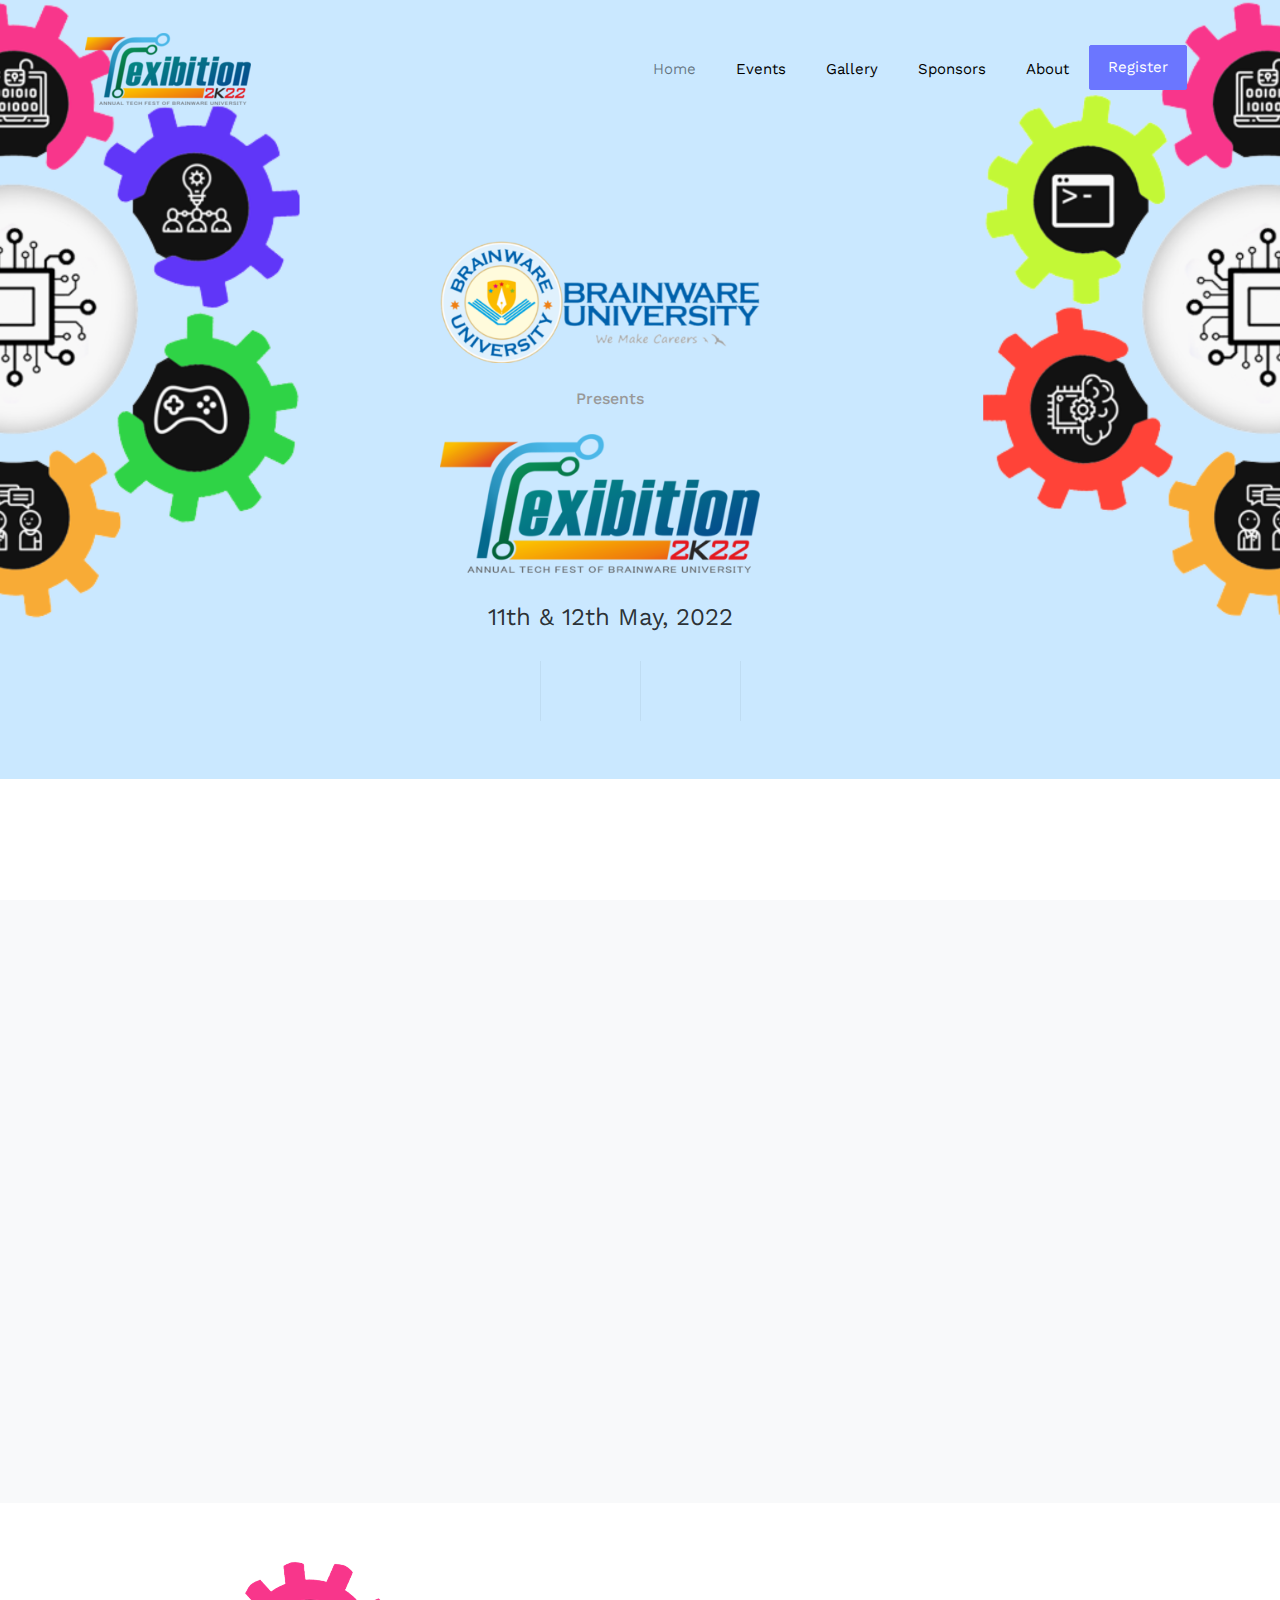
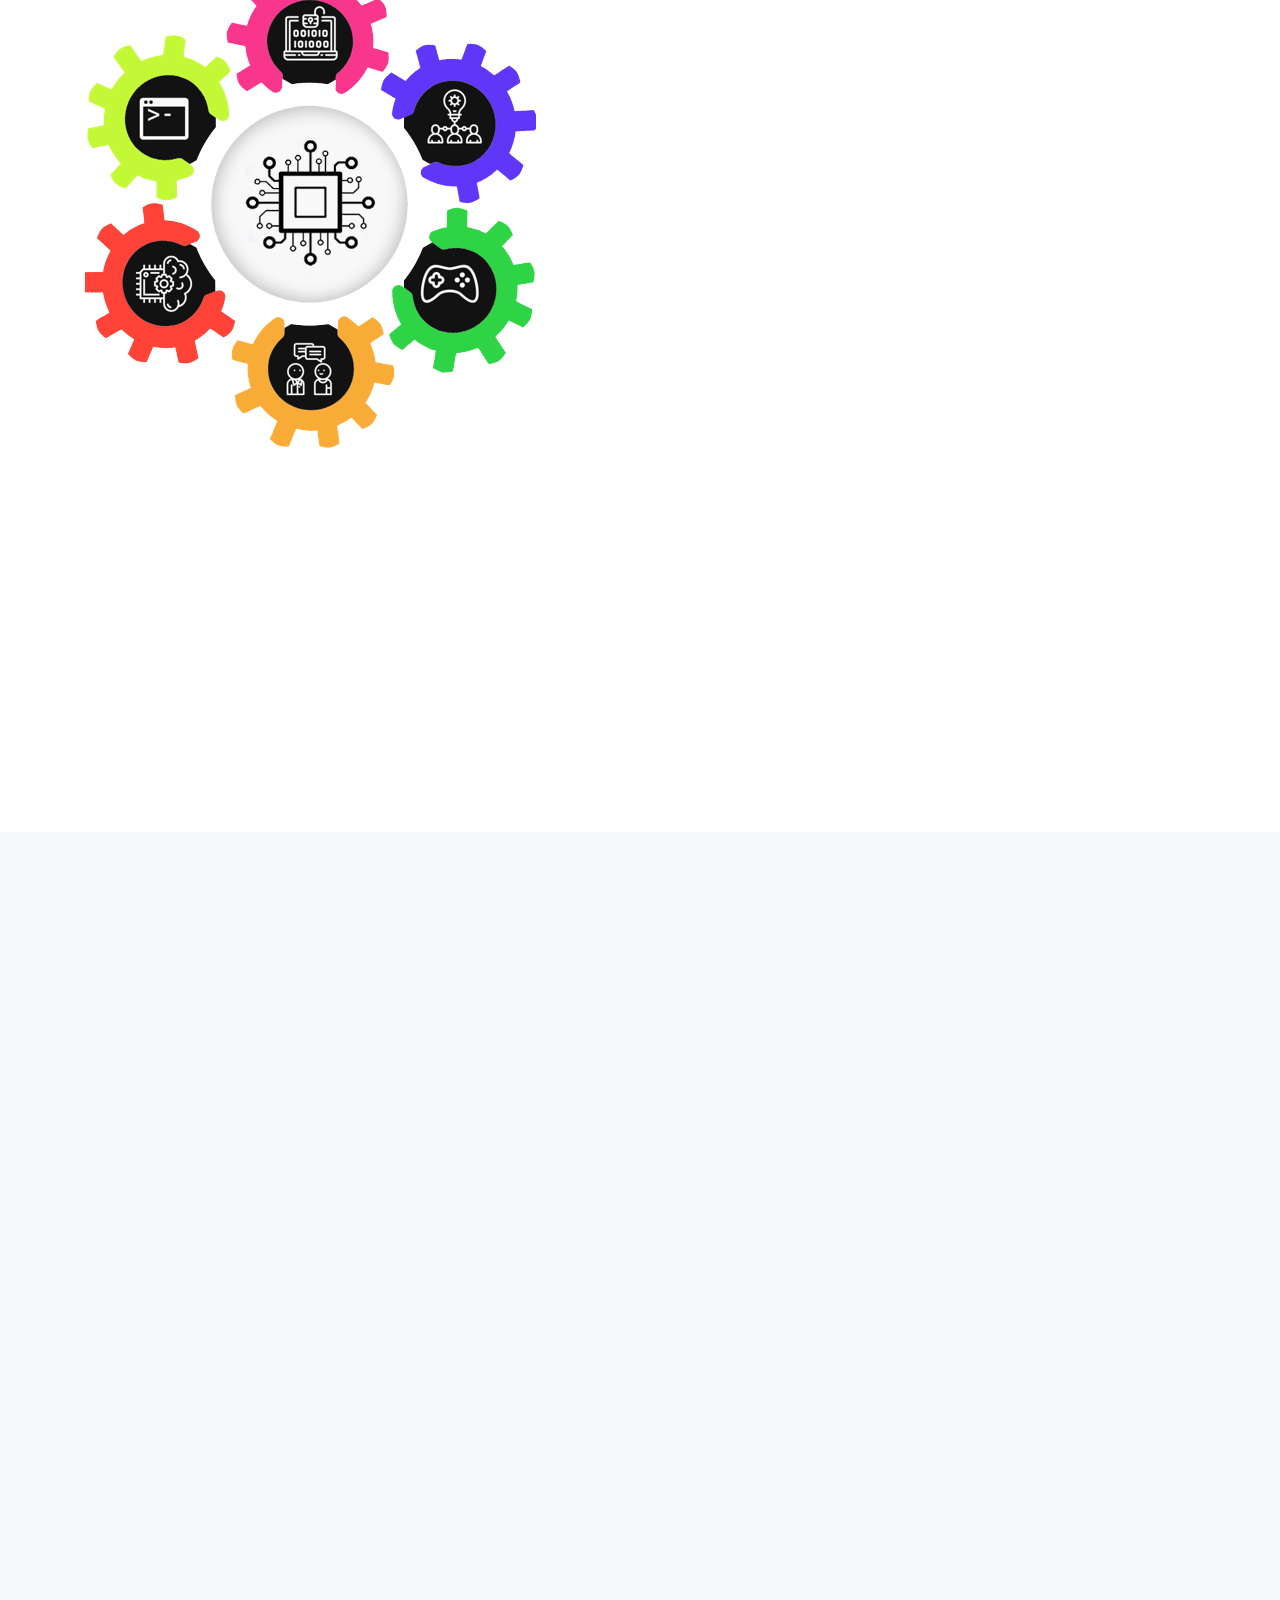
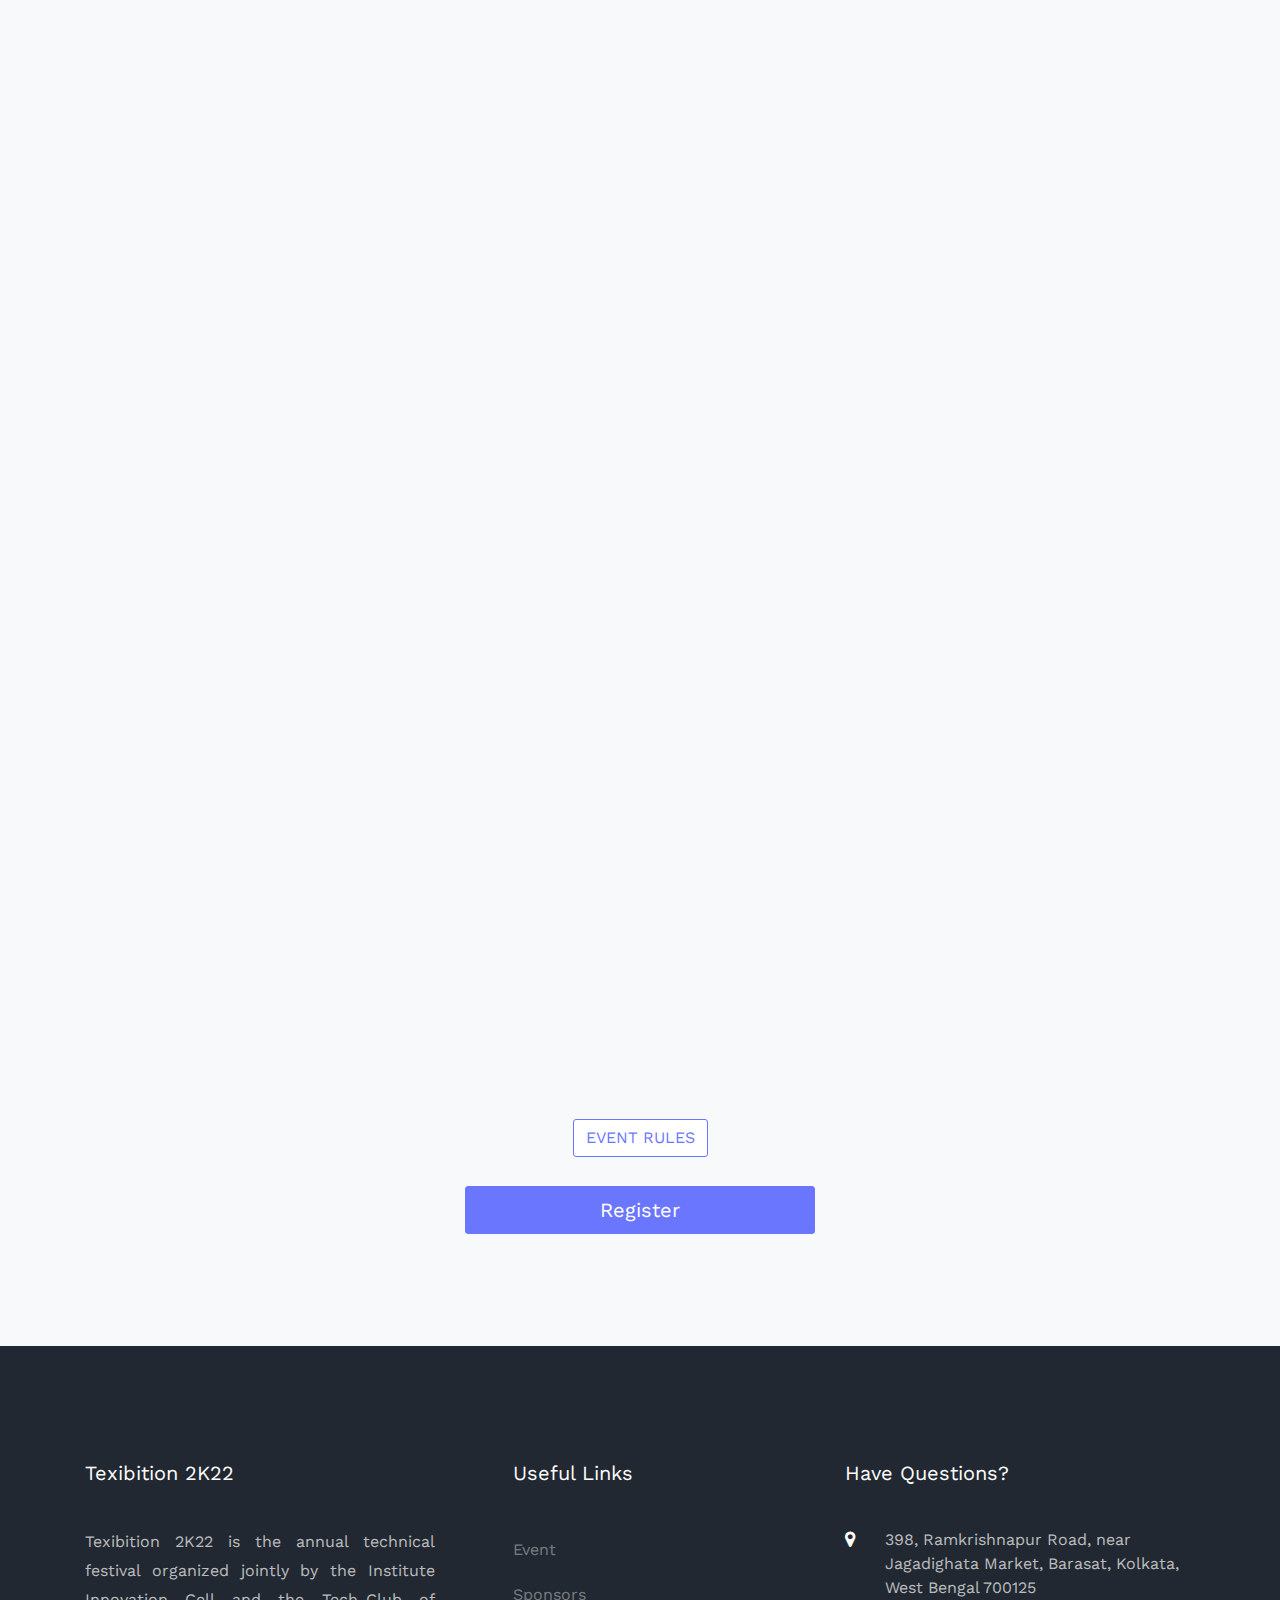
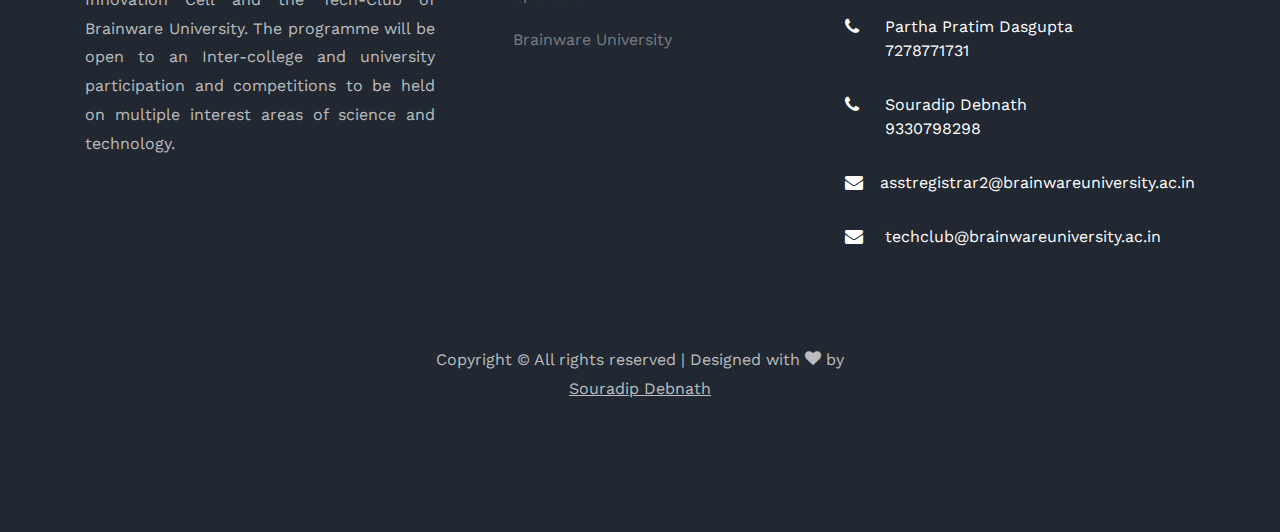
<file: index.html>
<!DOCTYPE html>
<html lang="en">
  <head>
    <title>Texibition 2K22</title>
	  
	  <link rel="icon" type="image/png" href="favicons/7882-images-Tech2image2.png">
	  
    <meta charset="utf-8">
    <meta name="viewport" content="width=device-width, initial-scale=1, shrink-to-fit=no">

    <link href="https://fonts.googleapis.com/css?family=Work+Sans:100,200,300,400,500,600,700,800,900" rel="stylesheet">

    <link rel="stylesheet" href="css/css-open-iconic-bootstrap.min.css">
    <link rel="stylesheet" href="css/css-animate.css">

    <link rel="stylesheet" href="css/css-owl.carousel.min.css">
    <link rel="stylesheet" href="css/css-owl.theme.default.min.css">
    <link rel="stylesheet" href="css/css-magnific-popup.css">

    <link rel="stylesheet" href="css/css-aos.css">

    <link rel="stylesheet" href="css/css-ionicons.min.css">

    <link rel="stylesheet" href="css/css-bootstrap-datepicker.css">
    <link rel="stylesheet" href="css/css-jquery.timepicker.css">


    <link rel="stylesheet" href="css/css-flaticon.css">
    <link rel="stylesheet" href="css/css-icomoon.css">
    <link rel="stylesheet" href="css/css-style.css">
    <link rel="stylesheet" href="css/css-custom-style.css">

  </head>
  <body>

	  <nav class="navbar navbar-expand-lg navbar-dark ftco_navbar bg-dark ftco-navbar-light" id="ftco-navbar">
	    <div class="container">
	      <a class="navbar-brand" href="index.html"><img src="images/2023.png"></a>
	      <button class="navbar-toggler" type="button" data-toggle="collapse" data-target="#ftco-nav" aria-controls="ftco-nav" aria-expanded="false" aria-label="Toggle navigation">
	        <span class="oi oi-menu"></span> Menu
	      </button>

	      <div class="collapse navbar-collapse" id="ftco-nav">
	        <ul class="navbar-nav ml-auto">
	          <li class="nav-item active"><a href="index.html" class="nav-link">Home</a></li>
	          <li class="nav-item"><a href="#events" class="nav-link">Events</a></li>
			 <li class="nav-item"><a href="gallery.html" class="nav-link">Gallery</a></li>
	          <li class="nav-item"><a href="sponsors.html" class="nav-link">Sponsors</a></li>
	          
	          <li class="nav-item"><a href="#about" class="nav-link">About</a></li>
	          <li class="nav-item cta mr-md-2"><a href="#events" class="nav-link">Register</a></li>
	        </ul>
	      </div>
	    </div>
	  </nav>
    <!-- END nav -->


    <div class="hero-wrap js-fullheight" style="background-image: url('images/sidelogo3.png');" data-stellar-background-ratio="0.5">

      <div class="container">
        <div class="row no-gutters slider-text js-fullheight justify-content-center align-items-center" data-scrollax-parent="true">
          <table>
            <tr>
              <td><div class="mb-4 align-items-center"></div></td>
            </tr>
            <tr>
              <td><div class="mb-4 align-items-center"></div></td>
            </tr>
            <tr>
              <td><div class="mb-4 align-items-center"></div></td>
            </tr>
            	<tr>
                <td><div class="mb-4 align-items-center"><a href="https://www.brainwareuniversity.ac.in" target="_blank"><img src="images/logo4.png" width="80%"></a></div></td>
              </tr>
              <tr>
                <td><div class="mb-4 align-items-center"><h6 align="center" style="margin-right: 15%">Presents</h6></div></td>
              </tr>
          			<tr>
                  <td><div class="mb-4 align-items-center"><img src="images/2022.png" width="80%"></div></td>
                </tr>
          		  <tr>
                  <td><div class="mb-4 align-items-center"><h4 align="center" style="margin-right: 15%;"> 11th & 12th May, 2022</h4></div></td>
					     </tr>
					    <tr>
          			<td>
          				<div id="timer" class="d-flex mb-3 " style="height: 60px; margin-top: 0%; width: 400px;">
						  	  <div class="time pl-4" id="days"></div>
						  	  <div class="time pl-4" id="hours"></div>
						  	  <div class="time pl-4" id="minutes"></div>
						 	    <div class="time pl-4" id="seconds"></div>
							 </div>
						</td>
					</tr>
          	</table>
          </div>
        </div>
      </div>
    

    <section class="ftco-section services-section bg-light">
      <div class="container">
        <div class="row d-flex">
          <div class="col-md-3 d-flex align-self-stretch ftco-animate">
            <div class="media block-6 services d-block">
              <div class="icon"><span class="flaticon-placeholder"></span></div>
              <div class="media-body">
                <h3 class="heading mb-3">Venue</h3>
                <p align="justify">398, Ramkrishnapur Road, near Jagadighata Market, Barasat, Kolkata, West Bengal 700125</p>
              </div>
            </div>
          </div>
          <div class="col-md-3 d-flex align-self-stretch ftco-animate">
            <div class="media block-6 services d-block">
              <div class="icon"><span class="flaticon-world"></span></div>
              <div class="media-body">
                <h3 class="heading mb-3">Objective</h3>
                <p align="justify">All the events  will enable the students to express their knowledge in respective domains and improve themselves.</p>
              </div>
            </div>
          </div>
          <div class="col-md-3 d-flex align-self-stretch ftco-animate">
            <div class="media block-6 services d-block">
              <div class="icon"><span class="flaticon-hotel"></span></div>
              <div class="media-body">
                <h3 class="heading mb-3">Eligibility</h3>
                <p align="justify">Students pursuing any Bachelor Degree, Master Degree, any certificate course or diploma are eligible to apply. (e.g., BCA, MCA, BBA, MBA, B.Sc., M.Sc.,BTech, MTech, BCS, BCOM, etc.)</p>
              </div>
            </div>
          </div>
          <div class="col-md-3 d-flex align-self-stretch ftco-animate">
            <div class="media block-6 services d-block">
              <div class="icon"><span class="flaticon-cooking"></span></div>
              <div class="media-body">
                <h3 class="heading mb-3">Prizes</h3>
                <p align="justify">Prize pool of Rs 15,000+ to be distributed among the winners along with certificates, trophies and refreshments for all the participants.</p>
              </div>
            </div>
          </div>
        </div>
      </div>
    </section>

    <section id="about">
      <section class="ftco-counter img" id="section-counter">
      	<div class="container">
      		<div class="row d-flex">
      			<div class="col-md-6 d-flex">
              <div>
                <br>
                <img class="img d-flex align-self-stretch" src="images/sidelogo1.png">
              </div>
      			</div>
      			<div class="col-md-6 pl-md-5 py-5">
      				<div class="row justify-content-start pb-3">
  		          <div class="col-md-12 heading-section ftco-animate">
  		          	<h2 class="mb-4"><span>Texibition</span> 2K22</h2>
  		            <p align="justify">Brainware University announces the imminent, and the most awaited event, an intercollege Two-Day Annual Technical Festival, &ldquo;Texibition&rsquo; 2K22&rdquo;, to be held in the varsity campus on May 11th and 12th, 2022. This coveted fest is to be organized jointly by the Institute Innovation Cell and the Tech-Club, a collaborative programme widely by the students, of the students, and for the students. Braced highly by the teachers and support staff, the platform shall offer an exposure to the new generation of students to display their innovative ideas not only in the domains of engineering but also in the fields of Biotechnology, Pharmacy, and Allied Health Sciences. The program will be open to an Inter-college and university participation and competitions to be held on multiple interest areas of science and technology. The objective is to help the young minds showcase their creative talents that could lead to new discoveries and inventions, to further assure us better earth to live in.</p>
  		          </div>
  		        </div>
  		    		<div class="row">


  		          <div class="col-md-6 justify-content-center counter-wrap ftco-animate">
  		            <div class="block-18 text-center py-4 bg-light mb-4">
  		              <div class="text">
  		              	<div class="icon d-flex justify-content-center align-items-center">
  		              		<span class="flaticon-chair"></span>
  		              	</div>
  		                <strong class="number" data-number="5">5</strong>
  		                <span><b>Events</b></span>
  		              </div>
  		            </div>
  		          </div>
  		          <div class="col-md-6 justify-content-center counter-wrap ftco-animate">
  		            <div class="block-18 text-center py-4 bg-light mb-4">
  		              <div class="text">
  		              	<div class="icon d-flex justify-content-center align-items-center">
  		              		<span class="flaticon-idea"></span>
  		              	</div>
  		                <strong class="number" data-number="15000">0</strong><strong>+</strong>
  		                <span><b>Prize Pool</b></span>
  		              </div>
  		            </div>
  		          </div>
  		        </div>
  	        </div>
          </div>
      	</div>
      </section>
    </section>

	<!--event posters -->	
<style>
/* Style the Image Used to Trigger the Modal */
#myImg {
  border-radius: 5px;
  cursor: pointer;
  transition: 0.3s;
}

#myImg:hover {opacity: 0.7;}

/* The Modal (background) */
.modal {
  display: none; /* Hidden by default */
  position: fixed; /* Stay in place */
  z-index: 1; /* Sit on top */
  padding-top: 100px; /* Location of the box */
  left: 0;
  top: 0;
  width: 100%; /* Full width */
  height: 100%; /* Full height */
  overflow: auto; /* Enable scroll if needed */
  background-color: rgb(0,0,0); /* Fallback color */
  background-color: rgba(0,0,0,0.9); /* Black w/ opacity */
}

/* Modal Content (Image) */
.modal-content {
  margin: auto;
  display: block;
  width: 80%;
  max-width: 700px;
}

/* Caption of Modal Image (Image Text) - Same Width as the Image 
#caption {
  margin: auto;
  display: block;
  width: 80%;
  max-width: 700px;
  text-align: center;
  color: #ccc;
  padding: 10px 0;
  height: 150px;
}
*/
/* Add Animation - Zoom in the Modal */
.modal-content, #caption {
  animation-name: zoom;
  animation-duration: 0.6s;
}

@keyframes zoom {
  from {transform:scale(0)}
  to {transform:scale(1)}
}

/* The Close Button */
.close {
  position: absolute;
  top: 15px;
  right: 35px;
  color: #f1f1f1;
  font-size: 40px;
  font-weight: bold;
  transition: 0.8s;
}

.close:hover,
.close:focus {
  color: #bbb;
  text-decoration: none;
  cursor: pointer;
}

/* 100% Image Width on Smaller Screens */
@media only screen and (max-width: 700px){
  .modal-content {
    width: 100%;
  }
}
</style>
<!--js for modal class image enlargement-->
<script>
var modal = document.getElementById("myModal");

// Get the image and insert it inside the modal - use its "alt" text as a caption
	var img1 = document.getElementById("myImg1");
	var img2 = document.getElementById("myImg2");
	var img3 = document.getElementById("myImg3");
	var img4 = document.getElementById("myImg4");
	var img5 = document.getElementById("myImg5");
	var img6 = document.getElementById("myImg6");
	var img7 = document.getElementById("myImg7");
	
	
	
var modalImg = document.getElementById("img01");
//var captionText = document.getElementById("caption");
img1.onclick = function(){
  modal.style.display = "block";
  modalImg.src = this.src;
  captionText.innerHTML = this.alt;
}
img2.onclick = function(){
  modal.style.display = "block";
  modalImg.src = this.src;
  captionText.innerHTML = this.alt;
}
img3.onclick = function(){
  modal.style.display = "block";
  modalImg.src = this.src;
  captionText.innerHTML = this.alt;
}
img4.onclick = function(){
  modal.style.display = "block";
  modalImg.src = this.src;
  captionText.innerHTML = this.alt;
}
img5.onclick = function(){
  modal.style.display = "block";
  modalImg.src = this.src;
  captionText.innerHTML = this.alt;
}
img6.onclick = function(){
  modal.style.display = "block";
  modalImg.src = this.src;
  captionText.innerHTML = this.alt;
}
img6.onclick = function(){
  modal.style.display = "block";
  modalImg.src = this.src;
  captionText.innerHTML = this.alt;
}
img7.onclick = function(){
  modal.style.display = "block";
  modalImg.src = this.src;
  captionText.innerHTML = this.alt;
}


// Get the <span> element that closes the modal
var span = document.getElementsByClassName("close")[0];

// When the user clicks on <span> (x), close the modal
span.onclick = function() {
  modal.style.display = "none";
}</script>
	
	
	

    <section class="ftco-section bg-light" id="events">
      <div class="container" >
        <div class="row justify-content-center mb-5 pb-3">
          <div class="col-md-7 heading-section ftco-animate text-center">
            <h2 class="mb-1"><span>Texibition</span> Events</h2>
          </div>
        </div>
        <div class="row">
	        <div class="col-md-4 ftco-animate" >
	          <div class="block-7" >
	            <div class="text-center">
                <h1><a href="https://forms.gle/ugjpJZNFrt4DoTdR6"><b>The Architect</b></a></h1>
	            <span class="price"><sup>&#8377;</sup> <span class="number">400/</span> <sup>team</sup></span>
	            <span class="excerpt d-block">Exhibition</span>

	            <h3 class="heading-2 my-4" ><a href="pdfs/architect.pdf" target="_blank">Click for event details</a></h3>

	            <ul class="pricing-text mb-5">
	              <li><b>IoT</b>, <b>Robotics</b>, <b>AI</b>,<br>Food and Beverages, Renewable and Non-renewable Energy, Waste management, Healthcare and Life Sciences etc.</li>
                <li>Team Size: Max 5 students/team</li>
                <h1><a href="https://forms.gle/ugjpJZNFrt4DoTdR6" target="_blank" class="btn btn-outline-dark center-block">Register</a></h1>
	              <li>For further details contact :&nbsp; </li>
	              <li>Mr. Debapriyo Das </li>
					<li><a href="tel:6290653970">6290653970</a></li>
                </ul>
                
	            </div>
	          </div>
	        </div>
	        <div class="col-md-4 ftco-animate">
	          <div class="block-7">
	            <div class="text-center">
	            <h1><a href="https://forms.gle/Qat8V5x6WYL5zm9g7"><b>The Legends</b></a></h1>
	            <span class="price"><sup>&#8377;</sup> <span class="number">50/</span><sup>team</sup></span>
	            <span class="excerpt d-block">Gaming Challenge</span>

	            <h3 class="heading-2 my-4"><a href="pdfs/legends.pdf" target="_blank">Click for event details</a></h3>

	            <ul class="pricing-text mb-5">
	              <li>In Mobile Games:<br><b>BGMI</b>- Max 4 members, Rs.<b>100</b>/team<br><b>PES</b>- Max 2 members, Rs.<b>50</b>/team</li>
                <li>In PC Games:<br><b>Valorant</b>- Max 5 members each, Rs.<b>200</b>/team</b><br><b>CS-GO</b>- Max 5 members each, Rs.<b>200</b>/team</li>
                <h2 ><a href="https://forms.gle/Qat8V5x6WYL5zm9g7" target="_blank" class="btn btn-outline-dark center-block">Register</a></h2>
	              <li>For further details contact :&nbsp;</li>
	              <li>Mr. Arijit Pan </li>
					<li><a href="tel:6297287900">6297287900</a></li>
                </ul>
	            </div>
	          </div>
	        </div>
	        <div class="col-md-4 ftco-animate">
	          <div class="block-7">
	            <div class="text-center">
	            <h1><a href="https://forms.gle/2djyKMtN2SFFoMYV6"><b>The Bluster</b></a></h1>
	            <span class="price"><sup>&#8377;</sup> <span class="number">100/</span><sup>student</sup></span>
	            <span class="excerpt d-block">Coding Challenge</span>
	            <h3 class="heading-2 my-4"><a href="pdfs/bluster.pdf" target="_blank">Click for event details</a></h3>
	            <ul class="pricing-text mb-5">
	              <li>Co- events:<br><b>Code-Golf</b>,<b>Debugger</b>-Rs.<b>100</b>/student<br>&<br><b>Capture The Flag</b>- Rs.<b>400</b>/student</li>
                <h2 ><a href="https://forms.gle/2djyKMtN2SFFoMYV6" target="_blank" class="btn btn-outline-dark center-block">Register</a></h2>
	              <li>For further details contact :&nbsp;</li>
                
	              <li>Mr. Aishwarya Roy</li>
	              <li><a href="tel:+916297253978">+916297253978</a></li>
              </ul>
	            </div>
	          </div>
	        </div>
	      </div>

	      <div class="row">
	        <div class="col-md-4 ftco-animate">
	          <div class="block-7">
	            <div class="text-center">
	            <h1><a href="https://forms.gle/RPzwPU35wXUvvQ3K7"><b>The Illusion</b></a></h1>
	            <span class="price"><sup>&#8377;</sup> <span class="number">100/</span><sup>student</sup></span>
	            <span class="excerpt d-block">Digital Painting</span>

	            <h3 class="heading-2 my-4"><a href="pdfs/illusion.pdf" target="_blank"> Click for event details</a></h3>

	            <ul class="pricing-text mb-5">
	              <li>It's a medium that typically combines a <b>computer</b>, a <b>graphics tablet</b>, and <b>software</b> of users choice.</li>
                <h2 ><a href="https://forms.gle/RPzwPU35wXUvvQ3K7" target="_blank" class="btn btn-outline-dark center-block">Register</a></h2>
					<li>&nbsp;For further details contact :</li>
          
					<li>Mrs. Sarmishtha Singh</li>
          <li><a href="tel:7603028368">7603028368</a>&nbsp;</li>
              </ul>
	            </div>
	          </div>
	        </div>
	        <div class="col-md-4 ftco-animate">
	          <div class="block-7">
	            <div class="text-center">
	            <h1><a href="https://forms.gle/hnb5iu95L2SZKMg56"><b>Tech Exhibition</b></a></h1>
	            <span class="price"><sup>&#8377;</sup> <span class="number">Free</span>
	            <span class="excerpt d-block">Texibition</span>

	            <h3 class="heading-2 my-4"><a href="pdfs/texibition.pdf" target="_blank"> Click for event details</a></h3>

	            <ul class="pricing-text mb-5">
	              <li>An open invitation to all the young minds out there, to deliver something <b>innovative</b> and useful. Bringing <b>creativity</b> to life.<br>Team Size: Max 5 students/team</li>
                <h2 ><a href="https://forms.gle/hnb5iu95L2SZKMg56" target="_blank" class="btn btn-outline-dark center-block">Register</a></h2>
	              <li>For further details contact :&nbsp;</li>
                
					<li>Mr. Souradip Debnath</li>
          <li><a href="tel:9330798298">9330798298</a>&nbsp;</li>
	            </ul>
	            </div>
	          </div>
	        </div>
	        
      <div class="col-md-12  text-center">
        <!--<a href="attachments\texibition 2K20-converted.pdf" target="_blank" class="btn btn-outline-dark center-block">EVENT SCHEDULE</a>-->
        <a href="pdfs/rules.pdf" target="_blank" class="btn btn-outline-dark center-block">EVENT RULES</a>
      </div>
      <div class="container col-md-4">
        <br>
        <a href="#events" class="btn btn-primary center-block btn-lg btn-block">Register</a>
      </div>
    </section>

<!--footer starts-->
    <footer class="ftco-footer ftco-bg-dark ftco-section">
      <div class="container">
        <div class="row mb-5">
          <div class="col-md">
            <div class="ftco-footer-widget mb-4">
              <h2 class="ftco-heading-2">Texibition 2K22</h2>
              <p align="justify">Texibition 2K22 is the annual technical festival organized jointly by the Institute Innovation Cell and the Tech-Club of Brainware University. The programme will be open to an Inter-college and university participation and competitions to be held on multiple interest areas of science and technology.</p>
              <ul class="ftco-footer-social list-unstyled float-md-left float-lft mt-5">
                <li class="ftco-animate"><a href="https://www.facebook.com/brainwareuniversity/" target="_blank"><span class="icon-facebook"></span></a></li>
                <li class="ftco-animate"><a href="https://www.instagram.com/brainware_university_kolkata/" target="_blank"><span class="icon-instagram"></span></a></li></ul>
            </div>
          </div>
          <div class="col-md">
            <div class="ftco-footer-widget mb-4 ml-md-5">
              <h2 class="ftco-heading-2">Useful Links</h2>
              <ul class="list-unstyled">
                <li><a href="index.html#events" target="_blank" class="py-2 d-block">Event</a></li>
                <li><a href="sponsors.html" target="_blank" class="py-2 d-block">Sponsors</a></li>
                <li><a href="https://www.brainwareuniversity.ac.in" target="_blank" class="py-2 d-block">Brainware University</a></li>
              </ul>
            </div>
          </div>
          <div class="col-md">
            <div class="ftco-footer-widget mb-4">
            	<h2 class="ftco-heading-2">Have Questions?</h2>
            	<div class="block-23 mb-3">
	              <ul>
	                <li><span class="icon icon-map-marker"></span><span class="text">398, Ramkrishnapur Road, near Jagadighata Market, Barasat, Kolkata, West Bengal 700125</span></li>
    	                <li><a href="tel:7278771731"><span class="icon icon-phone"></span><span class="text">Partha Pratim Dasgupta<br> 7278771731</span></a></li>
						  <li><a href="tel:9330798298"><span class="icon icon-phone"></span><span class="text">Souradip Debnath<br> 9330798298</span></a></li>
    	                <li><a href="mailto:asstregistrar2@brainwareuniversity.ac.in"><span class="icon icon-envelope"></span><span class="text">asstregistrar2@brainwareuniversity.ac.in</span></a></li>
						  <li><a href="mailto:techclub@brainwareuniversity.ac.in"><span class="icon icon-envelope"></span><span class="text">techclub@brainwareuniversity.ac.in</span></a></li>
	              </ul>
	            </div>
            </div>
          </div>
        </div>
        <div class="row">
          <div class="col-md-12 text-center">

            <p>
  Copyright &copy; All rights reserved | Designed with <i class="icon-heart color-danger" aria-hidden="true"></i> by <br><a href="https://www.linkedin.com/in/souradip-debnath-2787851b9/" target="_blank"><u>Souradip Debnath</u></a>
  </p>
          </div>
        </div>
      </div>
    </footer>

    <!--footer end-->



  <!-- loader -->
  <div id="ftco-loader" class="show fullscreen"><svg class="circular" width="48px" height="48px"><circle class="path-bg" cx="24" cy="24" r="22" fill="none" stroke-width="4" stroke="#eeeeee"></circle><circle class="path" cx="24" cy="24" r="22" fill="none" stroke-width="4" stroke-miterlimit="10" stroke="#F96D00"></circle></svg></div>


  <script src="js/3293-js-jquery.min.js"></script>
  <script src="js/8626-js-jquery-migrate-3.0.1.min.js"></script>
  <script src="js/2768-js-popper.min.js"></script>
  <script src="js/947-js-bootstrap.min.js"></script>
  <script src="js/68-js-jquery.easing.1.3.js"></script>
  <script src="js/2607-js-jquery.waypoints.min.js"></script>
  <script src="js/100-js-jquery.stellar.min.js"></script>
  <script src="js/7572-js-owl.carousel.min.js"></script>
  <script src="js/5350-js-jquery.magnific-popup.min.js"></script>
  <script src="js/4917-js-aos.js"></script>
  <script src="js/9600-js-jquery.animateNumber.min.js"></script>
  <script src="js/3384-js-bootstrap-datepicker.js"></script>
	<script src="js/3307-js-scrolling-nav.js"></script>
  <script src="js/7164-js-scrollax.min.js"></script>
  <script src="js/31-js-main.js"></script>

  </body>
</html>
</file>
<file: css/css-flaticon.css>
/*
  	Flaticon icon font: Flaticon
  	Creation date: 04/01/2019 13:45
  	*/


@font-face {
  font-family: "Flaticon";
  src: url("../fonts/font-Flaticon.eot");
  src: url("../fonts/font-Flaticon.eot?#iefix") format("embedded-opentype"),
       url("../fonts/font-Flaticon.woff") format("woff"),
       url("../fonts/font-Flaticon.ttf") format("truetype"),
       url("../fonts/flaticon/font/Flaticon.svg#Flaticon") format("svg");
  font-weight: normal;
  font-style: normal;
}

@media screen and (-webkit-min-device-pixel-ratio:0) {
  @font-face {
    font-family: "Flaticon";
    src: url("../fonts/flaticon/font/Flaticon.svg#Flaticon") format("svg");
  }
}

[class^="flaticon-"]:before, [class*=" flaticon-"]:before,
[class^="flaticon-"]:after, [class*=" flaticon-"]:after {   
  font-family: Flaticon;
  font-style: normal;
  font-weight: normal;
  font-variant: normal;
  text-transform: none;
  line-height: 1;

  /* Better Font Rendering =========== */
  -webkit-font-smoothing: antialiased;
  -moz-osx-font-smoothing: grayscale;
}

.flaticon-placeholder:before { content: "\f100"; }
.flaticon-world:before { content: "\f101"; }
.flaticon-hotel:before { content: "\f102"; }
.flaticon-cooking:before { content: "\f103"; }
.flaticon-guest:before { content: "\f104"; }
.flaticon-idea:before { content: "\f105"; }
.flaticon-handshake:before { content: "\f106"; }
.flaticon-chair:before { content: "\f107"; }
</file>
<file: css/css-icomoon.css>
@font-face {
  font-family: 'icomoon';
  src:  url('../fonts/icomoon-icomoon.eot');
  src:  url('../fonts/icomoon-icomoon.eot#iefix') format('embedded-opentype'),
    url('../fonts/icomoon-icomoon.ttf') format('truetype'),
    url('../fonts/icomoon-icomoon.woff') format('woff'),
    url('../fonts/icomoon-icomoon.svg') format('svg');
  font-weight: normal;
  font-style: normal;
}

[class^="icon-"], [class*=" icon-"] {
  /* use !important to prevent issues with browser extensions that change fonts */
  font-family: 'icomoon' !important;
  speak: none;
  font-style: normal;
  font-weight: normal;
  font-variant: normal;
  text-transform: none;
  line-height: 1;

  /* Better Font Rendering =========== */
  -webkit-font-smoothing: antialiased;
  -moz-osx-font-smoothing: grayscale;
}

.icon-asterisk:before {
  content: "\f069";
}
.icon-plus:before {
  content: "\f067";
}
.icon-question:before {
  content: "\f128";
}
.icon-minus:before {
  content: "\f068";
}
.icon-glass:before {
  content: "\f000";
}
.icon-music:before {
  content: "\f001";
}
.icon-search:before {
  content: "\f002";
}
.icon-envelope-o:before {
  content: "\f003";
}
.icon-heart:before {
  content: "\f004";
}
.icon-star:before {
  content: "\f005";
}
.icon-star-o:before {
  content: "\f006";
}
.icon-user:before {
  content: "\f007";
}
.icon-film:before {
  content: "\f008";
}
.icon-th-large:before {
  content: "\f009";
}
.icon-th:before {
  content: "\f00a";
}
.icon-th-list:before {
  content: "\f00b";
}
.icon-check:before {
  content: "\f00c";
}
.icon-close:before {
  content: "\f00d";
}
.icon-remove:before {
  content: "\f00d";
}
.icon-times:before {
  content: "\f00d";
}
.icon-search-plus:before {
  content: "\f00e";
}
.icon-search-minus:before {
  content: "\f010";
}
.icon-power-off:before {
  content: "\f011";
}
.icon-signal:before {
  content: "\f012";
}
.icon-cog:before {
  content: "\f013";
}
.icon-gear:before {
  content: "\f013";
}
.icon-trash-o:before {
  content: "\f014";
}
.icon-home:before {
  content: "\f015";
}
.icon-file-o:before {
  content: "\f016";
}
.icon-clock-o:before {
  content: "\f017";
}
.icon-road:before {
  content: "\f018";
}
.icon-download:before {
  content: "\f019";
}
.icon-arrow-circle-o-down:before {
  content: "\f01a";
}
.icon-arrow-circle-o-up:before {
  content: "\f01b";
}
.icon-inbox:before {
  content: "\f01c";
}
.icon-play-circle-o:before {
  content: "\f01d";
}
.icon-repeat:before {
  content: "\f01e";
}
.icon-rotate-right:before {
  content: "\f01e";
}
.icon-refresh:before {
  content: "\f021";
}
.icon-list-alt:before {
  content: "\f022";
}
.icon-lock:before {
  content: "\f023";
}
.icon-flag:before {
  content: "\f024";
}
.icon-headphones:before {
  content: "\f025";
}
.icon-volume-off:before {
  content: "\f026";
}
.icon-volume-down:before {
  content: "\f027";
}
.icon-volume-up:before {
  content: "\f028";
}
.icon-qrcode:before {
  content: "\f029";
}
.icon-barcode:before {
  content: "\f02a";
}
.icon-tag:before {
  content: "\f02b";
}
.icon-tags:before {
  content: "\f02c";
}
.icon-book:before {
  content: "\f02d";
}
.icon-bookmark:before {
  content: "\f02e";
}
.icon-print:before {
  content: "\f02f";
}
.icon-camera:before {
  content: "\f030";
}
.icon-font:before {
  content: "\f031";
}
.icon-bold:before {
  content: "\f032";
}
.icon-italic:before {
  content: "\f033";
}
.icon-text-height:before {
  content: "\f034";
}
.icon-text-width:before {
  content: "\f035";
}
.icon-align-left:before {
  content: "\f036";
}
.icon-align-center:before {
  content: "\f037";
}
.icon-align-right:before {
  content: "\f038";
}
.icon-align-justify:before {
  content: "\f039";
}
.icon-list:before {
  content: "\f03a";
}
.icon-dedent:before {
  content: "\f03b";
}
.icon-outdent:before {
  content: "\f03b";
}
.icon-indent:before {
  content: "\f03c";
}
.icon-video-camera:before {
  content: "\f03d";
}
.icon-image:before {
  content: "\f03e";
}
.icon-photo:before {
  content: "\f03e";
}
.icon-picture-o:before {
  content: "\f03e";
}
.icon-pencil:before {
  content: "\f040";
}
.icon-map-marker:before {
  content: "\f041";
}
.icon-adjust:before {
  content: "\f042";
}
.icon-tint:before {
  content: "\f043";
}
.icon-edit:before {
  content: "\f044";
}
.icon-pencil-square-o:before {
  content: "\f044";
}
.icon-share-square-o:before {
  content: "\f045";
}
.icon-check-square-o:before {
  content: "\f046";
}
.icon-arrows:before {
  content: "\f047";
}
.icon-step-backward:before {
  content: "\f048";
}
.icon-fast-backward:before {
  content: "\f049";
}
.icon-backward:before {
  content: "\f04a";
}
.icon-play:before {
  content: "\f04b";
}
.icon-pause:before {
  content: "\f04c";
}
.icon-stop:before {
  content: "\f04d";
}
.icon-forward:before {
  content: "\f04e";
}
.icon-fast-forward:before {
  content: "\f050";
}
.icon-step-forward:before {
  content: "\f051";
}
.icon-eject:before {
  content: "\f052";
}
.icon-chevron-left:before {
  content: "\f053";
}
.icon-chevron-right:before {
  content: "\f054";
}
.icon-plus-circle:before {
  content: "\f055";
}
.icon-minus-circle:before {
  content: "\f056";
}
.icon-times-circle:before {
  content: "\f057";
}
.icon-check-circle:before {
  content: "\f058";
}
.icon-question-circle:before {
  content: "\f059";
}
.icon-info-circle:before {
  content: "\f05a";
}
.icon-crosshairs:before {
  content: "\f05b";
}
.icon-times-circle-o:before {
  content: "\f05c";
}
.icon-check-circle-o:before {
  content: "\f05d";
}
.icon-ban:before {
  content: "\f05e";
}
.icon-arrow-left:before {
  content: "\f060";
}
.icon-arrow-right:before {
  content: "\f061";
}
.icon-arrow-up:before {
  content: "\f062";
}
.icon-arrow-down:before {
  content: "\f063";
}
.icon-mail-forward:before {
  content: "\f064";
}
.icon-share:before {
  content: "\f064";
}
.icon-expand:before {
  content: "\f065";
}
.icon-compress:before {
  content: "\f066";
}
.icon-exclamation-circle:before {
  content: "\f06a";
}
.icon-gift:before {
  content: "\f06b";
}
.icon-leaf:before {
  content: "\f06c";
}
.icon-fire:before {
  content: "\f06d";
}
.icon-eye:before {
  content: "\f06e";
}
.icon-eye-slash:before {
  content: "\f070";
}
.icon-exclamation-triangle:before {
  content: "\f071";
}
.icon-warning:before {
  content: "\f071";
}
.icon-plane:before {
  content: "\f072";
}
.icon-calendar:before {
  content: "\f073";
}
.icon-random:before {
  content: "\f074";
}
.icon-comment:before {
  content: "\f075";
}
.icon-magnet:before {
  content: "\f076";
}
.icon-chevron-up:before {
  content: "\f077";
}
.icon-chevron-down:before {
  content: "\f078";
}
.icon-retweet:before {
  content: "\f079";
}
.icon-shopping-cart:before {
  content: "\f07a";
}
.icon-folder:before {
  content: "\f07b";
}
.icon-folder-open:before {
  content: "\f07c";
}
.icon-arrows-v:before {
  content: "\f07d";
}
.icon-arrows-h:before {
  content: "\f07e";
}
.icon-bar-chart:before {
  content: "\f080";
}
.icon-bar-chart-o:before {
  content: "\f080";
}
.icon-twitter-square:before {
  content: "\f081";
}
.icon-facebook-square:before {
  content: "\f082";
}
.icon-camera-retro:before {
  content: "\f083";
}
.icon-key:before {
  content: "\f084";
}
.icon-cogs:before {
  content: "\f085";
}
.icon-gears:before {
  content: "\f085";
}
.icon-comments:before {
  content: "\f086";
}
.icon-thumbs-o-up:before {
  content: "\f087";
}
.icon-thumbs-o-down:before {
  content: "\f088";
}
.icon-star-half:before {
  content: "\f089";
}
.icon-heart-o:before {
  content: "\f08a";
}
.icon-sign-out:before {
  content: "\f08b";
}
.icon-linkedin-square:before {
  content: "\f08c";
}
.icon-thumb-tack:before {
  content: "\f08d";
}
.icon-external-link:before {
  content: "\f08e";
}
.icon-sign-in:before {
  content: "\f090";
}
.icon-trophy:before {
  content: "\f091";
}
.icon-github-square:before {
  content: "\f092";
}
.icon-upload:before {
  content: "\f093";
}
.icon-lemon-o:before {
  content: "\f094";
}
.icon-phone:before {
  content: "\f095";
}
.icon-square-o:before {
  content: "\f096";
}
.icon-bookmark-o:before {
  content: "\f097";
}
.icon-phone-square:before {
  content: "\f098";
}
.icon-twitter:before {
  content: "\f099";
}
.icon-facebook:before {
  content: "\f09a";
}
.icon-facebook-f:before {
  content: "\f09a";
}
.icon-github:before {
  content: "\f09b";
}
.icon-unlock:before {
  content: "\f09c";
}
.icon-credit-card:before {
  content: "\f09d";
}
.icon-feed:before {
  content: "\f09e";
}
.icon-rss:before {
  content: "\f09e";
}
.icon-hdd-o:before {
  content: "\f0a0";
}
.icon-bullhorn:before {
  content: "\f0a1";
}
.icon-bell-o:before {
  content: "\f0a2";
}
.icon-certificate:before {
  content: "\f0a3";
}
.icon-hand-o-right:before {
  content: "\f0a4";
}
.icon-hand-o-left:before {
  content: "\f0a5";
}
.icon-hand-o-up:before {
  content: "\f0a6";
}
.icon-hand-o-down:before {
  content: "\f0a7";
}
.icon-arrow-circle-left:before {
  content: "\f0a8";
}
.icon-arrow-circle-right:before {
  content: "\f0a9";
}
.icon-arrow-circle-up:before {
  content: "\f0aa";
}
.icon-arrow-circle-down:before {
  content: "\f0ab";
}
.icon-globe:before {
  content: "\f0ac";
}
.icon-wrench:before {
  content: "\f0ad";
}
.icon-tasks:before {
  content: "\f0ae";
}
.icon-filter:before {
  content: "\f0b0";
}
.icon-briefcase:before {
  content: "\f0b1";
}
.icon-arrows-alt:before {
  content: "\f0b2";
}
.icon-group:before {
  content: "\f0c0";
}
.icon-users:before {
  content: "\f0c0";
}
.icon-chain:before {
  content: "\f0c1";
}
.icon-link:before {
  content: "\f0c1";
}
.icon-cloud:before {
  content: "\f0c2";
}
.icon-flask:before {
  content: "\f0c3";
}
.icon-cut:before {
  content: "\f0c4";
}
.icon-scissors:before {
  content: "\f0c4";
}
.icon-copy:before {
  content: "\f0c5";
}
.icon-files-o:before {
  content: "\f0c5";
}
.icon-paperclip:before {
  content: "\f0c6";
}
.icon-floppy-o:before {
  content: "\f0c7";
}
.icon-save:before {
  content: "\f0c7";
}
.icon-square:before {
  content: "\f0c8";
}
.icon-bars:before {
  content: "\f0c9";
}
.icon-navicon:before {
  content: "\f0c9";
}
.icon-reorder:before {
  content: "\f0c9";
}
.icon-list-ul:before {
  content: "\f0ca";
}
.icon-list-ol:before {
  content: "\f0cb";
}
.icon-strikethrough:before {
  content: "\f0cc";
}
.icon-underline:before {
  content: "\f0cd";
}
.icon-table:before {
  content: "\f0ce";
}
.icon-magic:before {
  content: "\f0d0";
}
.icon-truck:before {
  content: "\f0d1";
}
.icon-pinterest:before {
  content: "\f0d2";
}
.icon-pinterest-square:before {
  content: "\f0d3";
}
.icon-google-plus-square:before {
  content: "\f0d4";
}
.icon-google-plus:before {
  content: "\f0d5";
}
.icon-money:before {
  content: "\f0d6";
}
.icon-caret-down:before {
  content: "\f0d7";
}
.icon-caret-up:before {
  content: "\f0d8";
}
.icon-caret-left:before {
  content: "\f0d9";
}
.icon-caret-right:before {
  content: "\f0da";
}
.icon-columns:before {
  content: "\f0db";
}
.icon-sort:before {
  content: "\f0dc";
}
.icon-unsorted:before {
  content: "\f0dc";
}
.icon-sort-desc:before {
  content: "\f0dd";
}
.icon-sort-down:before {
  content: "\f0dd";
}
.icon-sort-asc:before {
  content: "\f0de";
}
.icon-sort-up:before {
  content: "\f0de";
}
.icon-envelope:before {
  content: "\f0e0";
}
.icon-linkedin:before {
  content: "\f0e1";
}
.icon-rotate-left:before {
  content: "\f0e2";
}
.icon-undo:before {
  content: "\f0e2";
}
.icon-gavel:before {
  content: "\f0e3";
}
.icon-legal:before {
  content: "\f0e3";
}
.icon-dashboard:before {
  content: "\f0e4";
}
.icon-tachometer:before {
  content: "\f0e4";
}
.icon-comment-o:before {
  content: "\f0e5";
}
.icon-comments-o:before {
  content: "\f0e6";
}
.icon-bolt:before {
  content: "\f0e7";
}
.icon-flash:before {
  content: "\f0e7";
}
.icon-sitemap:before {
  content: "\f0e8";
}
.icon-umbrella:before {
  content: "\f0e9";
}
.icon-clipboard:before {
  content: "\f0ea";
}
.icon-paste:before {
  content: "\f0ea";
}
.icon-lightbulb-o:before {
  content: "\f0eb";
}
.icon-exchange:before {
  content: "\f0ec";
}
.icon-cloud-download:before {
  content: "\f0ed";
}
.icon-cloud-upload:before {
  content: "\f0ee";
}
.icon-user-md:before {
  content: "\f0f0";
}
.icon-stethoscope:before {
  content: "\f0f1";
}
.icon-suitcase:before {
  content: "\f0f2";
}
.icon-bell:before {
  content: "\f0f3";
}
.icon-coffee:before {
  content: "\f0f4";
}
.icon-cutlery:before {
  content: "\f0f5";
}
.icon-file-text-o:before {
  content: "\f0f6";
}
.icon-building-o:before {
  content: "\f0f7";
}
.icon-hospital-o:before {
  content: "\f0f8";
}
.icon-ambulance:before {
  content: "\f0f9";
}
.icon-medkit:before {
  content: "\f0fa";
}
.icon-fighter-jet:before {
  content: "\f0fb";
}
.icon-beer:before {
  content: "\f0fc";
}
.icon-h-square:before {
  content: "\f0fd";
}
.icon-plus-square:before {
  content: "\f0fe";
}
.icon-angle-double-left:before {
  content: "\f100";
}
.icon-angle-double-right:before {
  content: "\f101";
}
.icon-angle-double-up:before {
  content: "\f102";
}
.icon-angle-double-down:before {
  content: "\f103";
}
.icon-angle-left:before {
  content: "\f104";
}
.icon-angle-right:before {
  content: "\f105";
}
.icon-angle-up:before {
  content: "\f106";
}
.icon-angle-down:before {
  content: "\f107";
}
.icon-desktop:before {
  content: "\f108";
}
.icon-laptop:before {
  content: "\f109";
}
.icon-tablet:before {
  content: "\f10a";
}
.icon-mobile:before {
  content: "\f10b";
}
.icon-mobile-phone:before {
  content: "\f10b";
}
.icon-circle-o:before {
  content: "\f10c";
}
.icon-quote-left:before {
  content: "\f10d";
}
.icon-quote-right:before {
  content: "\f10e";
}
.icon-spinner:before {
  content: "\f110";
}
.icon-circle:before {
  content: "\f111";
}
.icon-mail-reply:before {
  content: "\f112";
}
.icon-reply:before {
  content: "\f112";
}
.icon-github-alt:before {
  content: "\f113";
}
.icon-folder-o:before {
  content: "\f114";
}
.icon-folder-open-o:before {
  content: "\f115";
}
.icon-smile-o:before {
  content: "\f118";
}
.icon-frown-o:before {
  content: "\f119";
}
.icon-meh-o:before {
  content: "\f11a";
}
.icon-gamepad:before {
  content: "\f11b";
}
.icon-keyboard-o:before {
  content: "\f11c";
}
.icon-flag-o:before {
  content: "\f11d";
}
.icon-flag-checkered:before {
  content: "\f11e";
}
.icon-terminal:before {
  content: "\f120";
}
.icon-code:before {
  content: "\f121";
}
.icon-mail-reply-all:before {
  content: "\f122";
}
.icon-reply-all:before {
  content: "\f122";
}
.icon-star-half-empty:before {
  content: "\f123";
}
.icon-star-half-full:before {
  content: "\f123";
}
.icon-star-half-o:before {
  content: "\f123";
}
.icon-location-arrow:before {
  content: "\f124";
}
.icon-crop:before {
  content: "\f125";
}
.icon-code-fork:before {
  content: "\f126";
}
.icon-chain-broken:before {
  content: "\f127";
}
.icon-unlink:before {
  content: "\f127";
}
.icon-info:before {
  content: "\f129";
}
.icon-exclamation:before {
  content: "\f12a";
}
.icon-superscript:before {
  content: "\f12b";
}
.icon-subscript:before {
  content: "\f12c";
}
.icon-eraser:before {
  content: "\f12d";
}
.icon-puzzle-piece:before {
  content: "\f12e";
}
.icon-microphone:before {
  content: "\f130";
}
.icon-microphone-slash:before {
  content: "\f131";
}
.icon-shield:before {
  content: "\f132";
}
.icon-calendar-o:before {
  content: "\f133";
}
.icon-fire-extinguisher:before {
  content: "\f134";
}
.icon-rocket:before {
  content: "\f135";
}
.icon-maxcdn:before {
  content: "\f136";
}
.icon-chevron-circle-left:before {
  content: "\f137";
}
.icon-chevron-circle-right:before {
  content: "\f138";
}
.icon-chevron-circle-up:before {
  content: "\f139";
}
.icon-chevron-circle-down:before {
  content: "\f13a";
}
.icon-html5:before {
  content: "\f13b";
}
.icon-css3:before {
  content: "\f13c";
}
.icon-anchor:before {
  content: "\f13d";
}
.icon-unlock-alt:before {
  content: "\f13e";
}
.icon-bullseye:before {
  content: "\f140";
}
.icon-ellipsis-h:before {
  content: "\f141";
}
.icon-ellipsis-v:before {
  content: "\f142";
}
.icon-rss-square:before {
  content: "\f143";
}
.icon-play-circle:before {
  content: "\f144";
}
.icon-ticket:before {
  content: "\f145";
}
.icon-minus-square:before {
  content: "\f146";
}
.icon-minus-square-o:before {
  content: "\f147";
}
.icon-level-up:before {
  content: "\f148";
}
.icon-level-down:before {
  content: "\f149";
}
.icon-check-square:before {
  content: "\f14a";
}
.icon-pencil-square:before {
  content: "\f14b";
}
.icon-external-link-square:before {
  content: "\f14c";
}
.icon-share-square:before {
  content: "\f14d";
}
.icon-compass:before {
  content: "\f14e";
}
.icon-caret-square-o-down:before {
  content: "\f150";
}
.icon-toggle-down:before {
  content: "\f150";
}
.icon-caret-square-o-up:before {
  content: "\f151";
}
.icon-toggle-up:before {
  content: "\f151";
}
.icon-caret-square-o-right:before {
  content: "\f152";
}
.icon-toggle-right:before {
  content: "\f152";
}
.icon-eur:before {
  content: "\f153";
}
.icon-euro:before {
  content: "\f153";
}
.icon-gbp:before {
  content: "\f154";
}
.icon-dollar:before {
  content: "\f155";
}
.icon-usd:before {
  content: "\f155";
}
.icon-inr:before {
  content: "\f156";
}
.icon-rupee:before {
  content: "\f156";
}
.icon-cny:before {
  content: "\f157";
}
.icon-jpy:before {
  content: "\f157";
}
.icon-rmb:before {
  content: "\f157";
}
.icon-yen:before {
  content: "\f157";
}
.icon-rouble:before {
  content: "\f158";
}
.icon-rub:before {
  content: "\f158";
}
.icon-ruble:before {
  content: "\f158";
}
.icon-krw:before {
  content: "\f159";
}
.icon-won:before {
  content: "\f159";
}
.icon-bitcoin:before {
  content: "\f15a";
}
.icon-btc:before {
  content: "\f15a";
}
.icon-file:before {
  content: "\f15b";
}
.icon-file-text:before {
  content: "\f15c";
}
.icon-sort-alpha-asc:before {
  content: "\f15d";
}
.icon-sort-alpha-desc:before {
  content: "\f15e";
}
.icon-sort-amount-asc:before {
  content: "\f160";
}
.icon-sort-amount-desc:before {
  content: "\f161";
}
.icon-sort-numeric-asc:before {
  content: "\f162";
}
.icon-sort-numeric-desc:before {
  content: "\f163";
}
.icon-thumbs-up:before {
  content: "\f164";
}
.icon-thumbs-down:before {
  content: "\f165";
}
.icon-youtube-square:before {
  content: "\f166";
}
.icon-youtube:before {
  content: "\f167";
}
.icon-xing:before {
  content: "\f168";
}
.icon-xing-square:before {
  content: "\f169";
}
.icon-youtube-play:before {
  content: "\f16a";
}
.icon-dropbox:before {
  content: "\f16b";
}
.icon-stack-overflow:before {
  content: "\f16c";
}
.icon-instagram:before {
  content: "\f16d";
}
.icon-flickr:before {
  content: "\f16e";
}
.icon-adn:before {
  content: "\f170";
}
.icon-bitbucket:before {
  content: "\f171";
}
.icon-bitbucket-square:before {
  content: "\f172";
}
.icon-tumblr:before {
  content: "\f173";
}
.icon-tumblr-square:before {
  content: "\f174";
}
.icon-long-arrow-down:before {
  content: "\f175";
}
.icon-long-arrow-up:before {
  content: "\f176";
}
.icon-long-arrow-left:before {
  content: "\f177";
}
.icon-long-arrow-right:before {
  content: "\f178";
}
.icon-apple:before {
  content: "\f179";
}
.icon-windows:before {
  content: "\f17a";
}
.icon-android:before {
  content: "\f17b";
}
.icon-linux:before {
  content: "\f17c";
}
.icon-dribbble:before {
  content: "\f17d";
}
.icon-skype:before {
  content: "\f17e";
}
.icon-foursquare:before {
  content: "\f180";
}
.icon-trello:before {
  content: "\f181";
}
.icon-female:before {
  content: "\f182";
}
.icon-male:before {
  content: "\f183";
}
.icon-gittip:before {
  content: "\f184";
}
.icon-gratipay:before {
  content: "\f184";
}
.icon-sun-o:before {
  content: "\f185";
}
.icon-moon-o:before {
  content: "\f186";
}
.icon-archive:before {
  content: "\f187";
}
.icon-bug:before {
  content: "\f188";
}
.icon-vk:before {
  content: "\f189";
}
.icon-weibo:before {
  content: "\f18a";
}
.icon-renren:before {
  content: "\f18b";
}
.icon-pagelines:before {
  content: "\f18c";
}
.icon-stack-exchange:before {
  content: "\f18d";
}
.icon-arrow-circle-o-right:before {
  content: "\f18e";
}
.icon-arrow-circle-o-left:before {
  content: "\f190";
}
.icon-caret-square-o-left:before {
  content: "\f191";
}
.icon-toggle-left:before {
  content: "\f191";
}
.icon-dot-circle-o:before {
  content: "\f192";
}
.icon-wheelchair:before {
  content: "\f193";
}
.icon-vimeo-square:before {
  content: "\f194";
}
.icon-try:before {
  content: "\f195";
}
.icon-turkish-lira:before {
  content: "\f195";
}
.icon-plus-square-o:before {
  content: "\f196";
}
.icon-space-shuttle:before {
  content: "\f197";
}
.icon-slack:before {
  content: "\f198";
}
.icon-envelope-square:before {
  content: "\f199";
}
.icon-wordpress:before {
  content: "\f19a";
}
.icon-openid:before {
  content: "\f19b";
}
.icon-bank:before {
  content: "\f19c";
}
.icon-institution:before {
  content: "\f19c";
}
.icon-university:before {
  content: "\f19c";
}
.icon-graduation-cap:before {
  content: "\f19d";
}
.icon-mortar-board:before {
  content: "\f19d";
}
.icon-yahoo:before {
  content: "\f19e";
}
.icon-google:before {
  content: "\f1a0";
}
.icon-reddit:before {
  content: "\f1a1";
}
.icon-reddit-square:before {
  content: "\f1a2";
}
.icon-stumbleupon-circle:before {
  content: "\f1a3";
}
.icon-stumbleupon:before {
  content: "\f1a4";
}
.icon-delicious:before {
  content: "\f1a5";
}
.icon-digg:before {
  content: "\f1a6";
}
.icon-pied-piper-pp:before {
  content: "\f1a7";
}
.icon-pied-piper-alt:before {
  content: "\f1a8";
}
.icon-drupal:before {
  content: "\f1a9";
}
.icon-joomla:before {
  content: "\f1aa";
}
.icon-language:before {
  content: "\f1ab";
}
.icon-fax:before {
  content: "\f1ac";
}
.icon-building:before {
  content: "\f1ad";
}
.icon-child:before {
  content: "\f1ae";
}
.icon-paw:before {
  content: "\f1b0";
}
.icon-spoon:before {
  content: "\f1b1";
}
.icon-cube:before {
  content: "\f1b2";
}
.icon-cubes:before {
  content: "\f1b3";
}
.icon-behance:before {
  content: "\f1b4";
}
.icon-behance-square:before {
  content: "\f1b5";
}
.icon-steam:before {
  content: "\f1b6";
}
.icon-steam-square:before {
  content: "\f1b7";
}
.icon-recycle:before {
  content: "\f1b8";
}
.icon-automobile:before {
  content: "\f1b9";
}
.icon-car:before {
  content: "\f1b9";
}
.icon-cab:before {
  content: "\f1ba";
}
.icon-taxi:before {
  content: "\f1ba";
}
.icon-tree:before {
  content: "\f1bb";
}
.icon-spotify:before {
  content: "\f1bc";
}
.icon-deviantart:before {
  content: "\f1bd";
}
.icon-soundcloud:before {
  content: "\f1be";
}
.icon-database:before {
  content: "\f1c0";
}
.icon-file-pdf-o:before {
  content: "\f1c1";
}
.icon-file-word-o:before {
  content: "\f1c2";
}
.icon-file-excel-o:before {
  content: "\f1c3";
}
.icon-file-powerpoint-o:before {
  content: "\f1c4";
}
.icon-file-image-o:before {
  content: "\f1c5";
}
.icon-file-photo-o:before {
  content: "\f1c5";
}
.icon-file-picture-o:before {
  content: "\f1c5";
}
.icon-file-archive-o:before {
  content: "\f1c6";
}
.icon-file-zip-o:before {
  content: "\f1c6";
}
.icon-file-audio-o:before {
  content: "\f1c7";
}
.icon-file-sound-o:before {
  content: "\f1c7";
}
.icon-file-movie-o:before {
  content: "\f1c8";
}
.icon-file-video-o:before {
  content: "\f1c8";
}
.icon-file-code-o:before {
  content: "\f1c9";
}
.icon-vine:before {
  content: "\f1ca";
}
.icon-codepen:before {
  content: "\f1cb";
}
.icon-jsfiddle:before {
  content: "\f1cc";
}
.icon-life-bouy:before {
  content: "\f1cd";
}
.icon-life-buoy:before {
  content: "\f1cd";
}
.icon-life-ring:before {
  content: "\f1cd";
}
.icon-life-saver:before {
  content: "\f1cd";
}
.icon-support:before {
  content: "\f1cd";
}
.icon-circle-o-notch:before {
  content: "\f1ce";
}
.icon-ra:before {
  content: "\f1d0";
}
.icon-rebel:before {
  content: "\f1d0";
}
.icon-resistance:before {
  content: "\f1d0";
}
.icon-empire:before {
  content: "\f1d1";
}
.icon-ge:before {
  content: "\f1d1";
}
.icon-git-square:before {
  content: "\f1d2";
}
.icon-git:before {
  content: "\f1d3";
}
.icon-hacker-news:before {
  content: "\f1d4";
}
.icon-y-combinator-square:before {
  content: "\f1d4";
}
.icon-yc-square:before {
  content: "\f1d4";
}
.icon-tencent-weibo:before {
  content: "\f1d5";
}
.icon-qq:before {
  content: "\f1d6";
}
.icon-wechat:before {
  content: "\f1d7";
}
.icon-weixin:before {
  content: "\f1d7";
}
.icon-paper-plane:before {
  content: "\f1d8";
}
.icon-send:before {
  content: "\f1d8";
}
.icon-paper-plane-o:before {
  content: "\f1d9";
}
.icon-send-o:before {
  content: "\f1d9";
}
.icon-history:before {
  content: "\f1da";
}
.icon-circle-thin:before {
  content: "\f1db";
}
.icon-header:before {
  content: "\f1dc";
}
.icon-paragraph:before {
  content: "\f1dd";
}
.icon-sliders:before {
  content: "\f1de";
}
.icon-share-alt:before {
  content: "\f1e0";
}
.icon-share-alt-square:before {
  content: "\f1e1";
}
.icon-bomb:before {
  content: "\f1e2";
}
.icon-futbol-o:before {
  content: "\f1e3";
}
.icon-soccer-ball-o:before {
  content: "\f1e3";
}
.icon-tty:before {
  content: "\f1e4";
}
.icon-binoculars:before {
  content: "\f1e5";
}
.icon-plug:before {
  content: "\f1e6";
}
.icon-slideshare:before {
  content: "\f1e7";
}
.icon-twitch:before {
  content: "\f1e8";
}
.icon-yelp:before {
  content: "\f1e9";
}
.icon-newspaper-o:before {
  content: "\f1ea";
}
.icon-wifi:before {
  content: "\f1eb";
}
.icon-calculator:before {
  content: "\f1ec";
}
.icon-paypal:before {
  content: "\f1ed";
}
.icon-google-wallet:before {
  content: "\f1ee";
}
.icon-cc-visa:before {
  content: "\f1f0";
}
.icon-cc-mastercard:before {
  content: "\f1f1";
}
.icon-cc-discover:before {
  content: "\f1f2";
}
.icon-cc-amex:before {
  content: "\f1f3";
}
.icon-cc-paypal:before {
  content: "\f1f4";
}
.icon-cc-stripe:before {
  content: "\f1f5";
}
.icon-bell-slash:before {
  content: "\f1f6";
}
.icon-bell-slash-o:before {
  content: "\f1f7";
}
.icon-trash:before {
  content: "\f1f8";
}
.icon-copyright:before {
  content: "\f1f9";
}
.icon-at:before {
  content: "\f1fa";
}
.icon-eyedropper:before {
  content: "\f1fb";
}
.icon-paint-brush:before {
  content: "\f1fc";
}
.icon-birthday-cake:before {
  content: "\f1fd";
}
.icon-area-chart:before {
  content: "\f1fe";
}
.icon-pie-chart:before {
  content: "\f200";
}
.icon-line-chart:before {
  content: "\f201";
}
.icon-lastfm:before {
  content: "\f202";
}
.icon-lastfm-square:before {
  content: "\f203";
}
.icon-toggle-off:before {
  content: "\f204";
}
.icon-toggle-on:before {
  content: "\f205";
}
.icon-bicycle:before {
  content: "\f206";
}
.icon-bus:before {
  content: "\f207";
}
.icon-ioxhost:before {
  content: "\f208";
}
.icon-angellist:before {
  content: "\f209";
}
.icon-cc:before {
  content: "\f20a";
}
.icon-ils:before {
  content: "\f20b";
}
.icon-shekel:before {
  content: "\f20b";
}
.icon-sheqel:before {
  content: "\f20b";
}
.icon-meanpath:before {
  content: "\f20c";
}
.icon-buysellads:before {
  content: "\f20d";
}
.icon-connectdevelop:before {
  content: "\f20e";
}
.icon-dashcube:before {
  content: "\f210";
}
.icon-forumbee:before {
  content: "\f211";
}
.icon-leanpub:before {
  content: "\f212";
}
.icon-sellsy:before {
  content: "\f213";
}
.icon-shirtsinbulk:before {
  content: "\f214";
}
.icon-simplybuilt:before {
  content: "\f215";
}
.icon-skyatlas:before {
  content: "\f216";
}
.icon-cart-plus:before {
  content: "\f217";
}
.icon-cart-arrow-down:before {
  content: "\f218";
}
.icon-diamond:before {
  content: "\f219";
}
.icon-ship:before {
  content: "\f21a";
}
.icon-user-secret:before {
  content: "\f21b";
}
.icon-motorcycle:before {
  content: "\f21c";
}
.icon-street-view:before {
  content: "\f21d";
}
.icon-heartbeat:before {
  content: "\f21e";
}
.icon-venus:before {
  content: "\f221";
}
.icon-mars:before {
  content: "\f222";
}
.icon-mercury:before {
  content: "\f223";
}
.icon-intersex:before {
  content: "\f224";
}
.icon-transgender:before {
  content: "\f224";
}
.icon-transgender-alt:before {
  content: "\f225";
}
.icon-venus-double:before {
  content: "\f226";
}
.icon-mars-double:before {
  content: "\f227";
}
.icon-venus-mars:before {
  content: "\f228";
}
.icon-mars-stroke:before {
  content: "\f229";
}
.icon-mars-stroke-v:before {
  content: "\f22a";
}
.icon-mars-stroke-h:before {
  content: "\f22b";
}
.icon-neuter:before {
  content: "\f22c";
}
.icon-genderless:before {
  content: "\f22d";
}
.icon-facebook-official:before {
  content: "\f230";
}
.icon-pinterest-p:before {
  content: "\f231";
}
.icon-whatsapp:before {
  content: "\f232";
}
.icon-server:before {
  content: "\f233";
}
.icon-user-plus:before {
  content: "\f234";
}
.icon-user-times:before {
  content: "\f235";
}
.icon-bed:before {
  content: "\f236";
}
.icon-hotel:before {
  content: "\f236";
}
.icon-viacoin:before {
  content: "\f237";
}
.icon-train:before {
  content: "\f238";
}
.icon-subway:before {
  content: "\f239";
}
.icon-medium:before {
  content: "\f23a";
}
.icon-y-combinator:before {
  content: "\f23b";
}
.icon-yc:before {
  content: "\f23b";
}
.icon-optin-monster:before {
  content: "\f23c";
}
.icon-opencart:before {
  content: "\f23d";
}
.icon-expeditedssl:before {
  content: "\f23e";
}
.icon-battery:before {
  content: "\f240";
}
.icon-battery-4:before {
  content: "\f240";
}
.icon-battery-full:before {
  content: "\f240";
}
.icon-battery-3:before {
  content: "\f241";
}
.icon-battery-three-quarters:before {
  content: "\f241";
}
.icon-battery-2:before {
  content: "\f242";
}
.icon-battery-half:before {
  content: "\f242";
}
.icon-battery-1:before {
  content: "\f243";
}
.icon-battery-quarter:before {
  content: "\f243";
}
.icon-battery-0:before {
  content: "\f244";
}
.icon-battery-empty:before {
  content: "\f244";
}
.icon-mouse-pointer:before {
  content: "\f245";
}
.icon-i-cursor:before {
  content: "\f246";
}
.icon-object-group:before {
  content: "\f247";
}
.icon-object-ungroup:before {
  content: "\f248";
}
.icon-sticky-note:before {
  content: "\f249";
}
.icon-sticky-note-o:before {
  content: "\f24a";
}
.icon-cc-jcb:before {
  content: "\f24b";
}
.icon-cc-diners-club:before {
  content: "\f24c";
}
.icon-clone:before {
  content: "\f24d";
}
.icon-balance-scale:before {
  content: "\f24e";
}
.icon-hourglass-o:before {
  content: "\f250";
}
.icon-hourglass-1:before {
  content: "\f251";
}
.icon-hourglass-start:before {
  content: "\f251";
}
.icon-hourglass-2:before {
  content: "\f252";
}
.icon-hourglass-half:before {
  content: "\f252";
}
.icon-hourglass-3:before {
  content: "\f253";
}
.icon-hourglass-end:before {
  content: "\f253";
}
.icon-hourglass:before {
  content: "\f254";
}
.icon-hand-grab-o:before {
  content: "\f255";
}
.icon-hand-rock-o:before {
  content: "\f255";
}
.icon-hand-paper-o:before {
  content: "\f256";
}
.icon-hand-stop-o:before {
  content: "\f256";
}
.icon-hand-scissors-o:before {
  content: "\f257";
}
.icon-hand-lizard-o:before {
  content: "\f258";
}
.icon-hand-spock-o:before {
  content: "\f259";
}
.icon-hand-pointer-o:before {
  content: "\f25a";
}
.icon-hand-peace-o:before {
  content: "\f25b";
}
.icon-trademark:before {
  content: "\f25c";
}
.icon-registered:before {
  content: "\f25d";
}
.icon-creative-commons:before {
  content: "\f25e";
}
.icon-gg:before {
  content: "\f260";
}
.icon-gg-circle:before {
  content: "\f261";
}
.icon-tripadvisor:before {
  content: "\f262";
}
.icon-odnoklassniki:before {
  content: "\f263";
}
.icon-odnoklassniki-square:before {
  content: "\f264";
}
.icon-get-pocket:before {
  content: "\f265";
}
.icon-wikipedia-w:before {
  content: "\f266";
}
.icon-safari:before {
  content: "\f267";
}
.icon-chrome:before {
  content: "\f268";
}
.icon-firefox:before {
  content: "\f269";
}
.icon-opera:before {
  content: "\f26a";
}
.icon-internet-explorer:before {
  content: "\f26b";
}
.icon-television:before {
  content: "\f26c";
}
.icon-tv:before {
  content: "\f26c";
}
.icon-contao:before {
  content: "\f26d";
}
.icon-500px:before {
  content: "\f26e";
}
.icon-amazon:before {
  content: "\f270";
}
.icon-calendar-plus-o:before {
  content: "\f271";
}
.icon-calendar-minus-o:before {
  content: "\f272";
}
.icon-calendar-times-o:before {
  content: "\f273";
}
.icon-calendar-check-o:before {
  content: "\f274";
}
.icon-industry:before {
  content: "\f275";
}
.icon-map-pin:before {
  content: "\f276";
}
.icon-map-signs:before {
  content: "\f277";
}
.icon-map-o:before {
  content: "\f278";
}
.icon-map:before {
  content: "\f279";
}
.icon-commenting:before {
  content: "\f27a";
}
.icon-commenting-o:before {
  content: "\f27b";
}
.icon-houzz:before {
  content: "\f27c";
}
.icon-vimeo:before {
  content: "\f27d";
}
.icon-black-tie:before {
  content: "\f27e";
}
.icon-fonticons:before {
  content: "\f280";
}
.icon-reddit-alien:before {
  content: "\f281";
}
.icon-edge:before {
  content: "\f282";
}
.icon-credit-card-alt:before {
  content: "\f283";
}
.icon-codiepie:before {
  content: "\f284";
}
.icon-modx:before {
  content: "\f285";
}
.icon-fort-awesome:before {
  content: "\f286";
}
.icon-usb:before {
  content: "\f287";
}
.icon-product-hunt:before {
  content: "\f288";
}
.icon-mixcloud:before {
  content: "\f289";
}
.icon-scribd:before {
  content: "\f28a";
}
.icon-pause-circle:before {
  content: "\f28b";
}
.icon-pause-circle-o:before {
  content: "\f28c";
}
.icon-stop-circle:before {
  content: "\f28d";
}
.icon-stop-circle-o:before {
  content: "\f28e";
}
.icon-shopping-bag:before {
  content: "\f290";
}
.icon-shopping-basket:before {
  content: "\f291";
}
.icon-hashtag:before {
  content: "\f292";
}
.icon-bluetooth:before {
  content: "\f293";
}
.icon-bluetooth-b:before {
  content: "\f294";
}
.icon-percent:before {
  content: "\f295";
}
.icon-gitlab:before {
  content: "\f296";
}
.icon-wpbeginner:before {
  content: "\f297";
}
.icon-wpforms:before {
  content: "\f298";
}
.icon-envira:before {
  content: "\f299";
}
.icon-universal-access:before {
  content: "\f29a";
}
.icon-wheelchair-alt:before {
  content: "\f29b";
}
.icon-question-circle-o:before {
  content: "\f29c";
}
.icon-blind:before {
  content: "\f29d";
}
.icon-audio-description:before {
  content: "\f29e";
}
.icon-volume-control-phone:before {
  content: "\f2a0";
}
.icon-braille:before {
  content: "\f2a1";
}
.icon-assistive-listening-systems:before {
  content: "\f2a2";
}
.icon-american-sign-language-interpreting:before {
  content: "\f2a3";
}
.icon-asl-interpreting:before {
  content: "\f2a3";
}
.icon-deaf:before {
  content: "\f2a4";
}
.icon-deafness:before {
  content: "\f2a4";
}
.icon-hard-of-hearing:before {
  content: "\f2a4";
}
.icon-glide:before {
  content: "\f2a5";
}
.icon-glide-g:before {
  content: "\f2a6";
}
.icon-sign-language:before {
  content: "\f2a7";
}
.icon-signing:before {
  content: "\f2a7";
}
.icon-low-vision:before {
  content: "\f2a8";
}
.icon-viadeo:before {
  content: "\f2a9";
}
.icon-viadeo-square:before {
  content: "\f2aa";
}
.icon-snapchat:before {
  content: "\f2ab";
}
.icon-snapchat-ghost:before {
  content: "\f2ac";
}
.icon-snapchat-square:before {
  content: "\f2ad";
}
.icon-pied-piper:before {
  content: "\f2ae";
}
.icon-first-order:before {
  content: "\f2b0";
}
.icon-yoast:before {
  content: "\f2b1";
}
.icon-themeisle:before {
  content: "\f2b2";
}
.icon-google-plus-circle:before {
  content: "\f2b3";
}
.icon-google-plus-official:before {
  content: "\f2b3";
}
.icon-fa:before {
  content: "\f2b4";
}
.icon-font-awesome:before {
  content: "\f2b4";
}
.icon-handshake-o:before {
  content: "\f2b5";
}
.icon-envelope-open:before {
  content: "\f2b6";
}
.icon-envelope-open-o:before {
  content: "\f2b7";
}
.icon-linode:before {
  content: "\f2b8";
}
.icon-address-book:before {
  content: "\f2b9";
}
.icon-address-book-o:before {
  content: "\f2ba";
}
.icon-address-card:before {
  content: "\f2bb";
}
.icon-vcard:before {
  content: "\f2bb";
}
.icon-address-card-o:before {
  content: "\f2bc";
}
.icon-vcard-o:before {
  content: "\f2bc";
}
.icon-user-circle:before {
  content: "\f2bd";
}
.icon-user-circle-o:before {
  content: "\f2be";
}
.icon-user-o:before {
  content: "\f2c0";
}
.icon-id-badge:before {
  content: "\f2c1";
}
.icon-drivers-license:before {
  content: "\f2c2";
}
.icon-id-card:before {
  content: "\f2c2";
}
.icon-drivers-license-o:before {
  content: "\f2c3";
}
.icon-id-card-o:before {
  content: "\f2c3";
}
.icon-quora:before {
  content: "\f2c4";
}
.icon-free-code-camp:before {
  content: "\f2c5";
}
.icon-telegram:before {
  content: "\f2c6";
}
.icon-thermometer:before {
  content: "\f2c7";
}
.icon-thermometer-4:before {
  content: "\f2c7";
}
.icon-thermometer-full:before {
  content: "\f2c7";
}
.icon-thermometer-3:before {
  content: "\f2c8";
}
.icon-thermometer-three-quarters:before {
  content: "\f2c8";
}
.icon-thermometer-2:before {
  content: "\f2c9";
}
.icon-thermometer-half:before {
  content: "\f2c9";
}
.icon-thermometer-1:before {
  content: "\f2ca";
}
.icon-thermometer-quarter:before {
  content: "\f2ca";
}
.icon-thermometer-0:before {
  content: "\f2cb";
}
.icon-thermometer-empty:before {
  content: "\f2cb";
}
.icon-shower:before {
  content: "\f2cc";
}
.icon-bath:before {
  content: "\f2cd";
}
.icon-bathtub:before {
  content: "\f2cd";
}
.icon-s15:before {
  content: "\f2cd";
}
.icon-podcast:before {
  content: "\f2ce";
}
.icon-window-maximize:before {
  content: "\f2d0";
}
.icon-window-minimize:before {
  content: "\f2d1";
}
.icon-window-restore:before {
  content: "\f2d2";
}
.icon-times-rectangle:before {
  content: "\f2d3";
}
.icon-window-close:before {
  content: "\f2d3";
}
.icon-times-rectangle-o:before {
  content: "\f2d4";
}
.icon-window-close-o:before {
  content: "\f2d4";
}
.icon-bandcamp:before {
  content: "\f2d5";
}
.icon-grav:before {
  content: "\f2d6";
}
.icon-etsy:before {
  content: "\f2d7";
}
.icon-imdb:before {
  content: "\f2d8";
}
.icon-ravelry:before {
  content: "\f2d9";
}
.icon-eercast:before {
  content: "\f2da";
}
.icon-microchip:before {
  content: "\f2db";
}
.icon-snowflake-o:before {
  content: "\f2dc";
}
.icon-superpowers:before {
  content: "\f2dd";
}
.icon-wpexplorer:before {
  content: "\f2de";
}
.icon-meetup:before {
  content: "\f2e0";
}
.icon-3d_rotation:before {
  content: "\e84d";
}
.icon-ac_unit:before {
  content: "\eb3b";
}
.icon-alarm:before {
  content: "\e855";
}
.icon-access_alarms:before {
  content: "\e191";
}
.icon-schedule:before {
  content: "\e8b5";
}
.icon-accessibility:before {
  content: "\e84e";
}
.icon-accessible:before {
  content: "\e914";
}
.icon-account_balance:before {
  content: "\e84f";
}
.icon-account_balance_wallet:before {
  content: "\e850";
}
.icon-account_box:before {
  content: "\e851";
}
.icon-account_circle:before {
  content: "\e853";
}
.icon-adb:before {
  content: "\e60e";
}
.icon-add:before {
  content: "\e145";
}
.icon-add_a_photo:before {
  content: "\e439";
}
.icon-alarm_add:before {
  content: "\e856";
}
.icon-add_alert:before {
  content: "\e003";
}
.icon-add_box:before {
  content: "\e146";
}
.icon-add_circle:before {
  content: "\e147";
}
.icon-control_point:before {
  content: "\e3ba";
}
.icon-add_location:before {
  content: "\e567";
}
.icon-add_shopping_cart:before {
  content: "\e854";
}
.icon-queue:before {
  content: "\e03c";
}
.icon-add_to_queue:before {
  content: "\e05c";
}
.icon-adjust2:before {
  content: "\e39e";
}
.icon-airline_seat_flat:before {
  content: "\e630";
}
.icon-airline_seat_flat_angled:before {
  content: "\e631";
}
.icon-airline_seat_individual_suite:before {
  content: "\e632";
}
.icon-airline_seat_legroom_extra:before {
  content: "\e633";
}
.icon-airline_seat_legroom_normal:before {
  content: "\e634";
}
.icon-airline_seat_legroom_reduced:before {
  content: "\e635";
}
.icon-airline_seat_recline_extra:before {
  content: "\e636";
}
.icon-airline_seat_recline_normal:before {
  content: "\e637";
}
.icon-flight:before {
  content: "\e539";
}
.icon-airplanemode_inactive:before {
  content: "\e194";
}
.icon-airplay:before {
  content: "\e055";
}
.icon-airport_shuttle:before {
  content: "\eb3c";
}
.icon-alarm_off:before {
  content: "\e857";
}
.icon-alarm_on:before {
  content: "\e858";
}
.icon-album:before {
  content: "\e019";
}
.icon-all_inclusive:before {
  content: "\eb3d";
}
.icon-all_out:before {
  content: "\e90b";
}
.icon-android2:before {
  content: "\e859";
}
.icon-announcement:before {
  content: "\e85a";
}
.icon-apps:before {
  content: "\e5c3";
}
.icon-archive2:before {
  content: "\e149";
}
.icon-arrow_back:before {
  content: "\e5c4";
}
.icon-arrow_downward:before {
  content: "\e5db";
}
.icon-arrow_drop_down:before {
  content: "\e5c5";
}
.icon-arrow_drop_down_circle:before {
  content: "\e5c6";
}
.icon-arrow_drop_up:before {
  content: "\e5c7";
}
.icon-arrow_forward:before {
  content: "\e5c8";
}
.icon-arrow_upward:before {
  content: "\e5d8";
}
.icon-art_track:before {
  content: "\e060";
}
.icon-aspect_ratio:before {
  content: "\e85b";
}
.icon-poll:before {
  content: "\e801";
}
.icon-assignment:before {
  content: "\e85d";
}
.icon-assignment_ind:before {
  content: "\e85e";
}
.icon-assignment_late:before {
  content: "\e85f";
}
.icon-assignment_return:before {
  content: "\e860";
}
.icon-assignment_returned:before {
  content: "\e861";
}
.icon-assignment_turned_in:before {
  content: "\e862";
}
.icon-assistant:before {
  content: "\e39f";
}
.icon-flag2:before {
  content: "\e153";
}
.icon-attach_file:before {
  content: "\e226";
}
.icon-attach_money:before {
  content: "\e227";
}
.icon-attachment:before {
  content: "\e2bc";
}
.icon-audiotrack:before {
  content: "\e3a1";
}
.icon-autorenew:before {
  content: "\e863";
}
.icon-av_timer:before {
  content: "\e01b";
}
.icon-backspace:before {
  content: "\e14a";
}
.icon-cloud_upload:before {
  content: "\e2c3";
}
.icon-battery_alert:before {
  content: "\e19c";
}
.icon-battery_charging_full:before {
  content: "\e1a3";
}
.icon-battery_std:before {
  content: "\e1a5";
}
.icon-battery_unknown:before {
  content: "\e1a6";
}
.icon-beach_access:before {
  content: "\eb3e";
}
.icon-beenhere:before {
  content: "\e52d";
}
.icon-block:before {
  content: "\e14b";
}
.icon-bluetooth2:before {
  content: "\e1a7";
}
.icon-bluetooth_searching:before {
  content: "\e1aa";
}
.icon-bluetooth_connected:before {
  content: "\e1a8";
}
.icon-bluetooth_disabled:before {
  content: "\e1a9";
}
.icon-blur_circular:before {
  content: "\e3a2";
}
.icon-blur_linear:before {
  content: "\e3a3";
}
.icon-blur_off:before {
  content: "\e3a4";
}
.icon-blur_on:before {
  content: "\e3a5";
}
.icon-class:before {
  content: "\e86e";
}
.icon-turned_in:before {
  content: "\e8e6";
}
.icon-turned_in_not:before {
  content: "\e8e7";
}
.icon-border_all:before {
  content: "\e228";
}
.icon-border_bottom:before {
  content: "\e229";
}
.icon-border_clear:before {
  content: "\e22a";
}
.icon-border_color:before {
  content: "\e22b";
}
.icon-border_horizontal:before {
  content: "\e22c";
}
.icon-border_inner:before {
  content: "\e22d";
}
.icon-border_left:before {
  content: "\e22e";
}
.icon-border_outer:before {
  content: "\e22f";
}
.icon-border_right:before {
  content: "\e230";
}
.icon-border_style:before {
  content: "\e231";
}
.icon-border_top:before {
  content: "\e232";
}
.icon-border_vertical:before {
  content: "\e233";
}
.icon-branding_watermark:before {
  content: "\e06b";
}
.icon-brightness_1:before {
  content: "\e3a6";
}
.icon-brightness_2:before {
  content: "\e3a7";
}
.icon-brightness_3:before {
  content: "\e3a8";
}
.icon-brightness_4:before {
  content: "\e3a9";
}
.icon-brightness_low:before {
  content: "\e1ad";
}
.icon-brightness_medium:before {
  content: "\e1ae";
}
.icon-brightness_high:before {
  content: "\e1ac";
}
.icon-brightness_auto:before {
  content: "\e1ab";
}
.icon-broken_image:before {
  content: "\e3ad";
}
.icon-brush:before {
  content: "\e3ae";
}
.icon-bubble_chart:before {
  content: "\e6dd";
}
.icon-bug_report:before {
  content: "\e868";
}
.icon-build:before {
  content: "\e869";
}
.icon-burst_mode:before {
  content: "\e43c";
}
.icon-domain:before {
  content: "\e7ee";
}
.icon-business_center:before {
  content: "\eb3f";
}
.icon-cached:before {
  content: "\e86a";
}
.icon-cake:before {
  content: "\e7e9";
}
.icon-phone2:before {
  content: "\e0cd";
}
.icon-call_end:before {
  content: "\e0b1";
}
.icon-call_made:before {
  content: "\e0b2";
}
.icon-merge_type:before {
  content: "\e252";
}
.icon-call_missed:before {
  content: "\e0b4";
}
.icon-call_missed_outgoing:before {
  content: "\e0e4";
}
.icon-call_received:before {
  content: "\e0b5";
}
.icon-call_split:before {
  content: "\e0b6";
}
.icon-call_to_action:before {
  content: "\e06c";
}
.icon-camera2:before {
  content: "\e3af";
}
.icon-photo_camera:before {
  content: "\e412";
}
.icon-camera_enhance:before {
  content: "\e8fc";
}
.icon-camera_front:before {
  content: "\e3b1";
}
.icon-camera_rear:before {
  content: "\e3b2";
}
.icon-camera_roll:before {
  content: "\e3b3";
}
.icon-cancel:before {
  content: "\e5c9";
}
.icon-redeem:before {
  content: "\e8b1";
}
.icon-card_membership:before {
  content: "\e8f7";
}
.icon-card_travel:before {
  content: "\e8f8";
}
.icon-casino:before {
  content: "\eb40";
}
.icon-cast:before {
  content: "\e307";
}
.icon-cast_connected:before {
  content: "\e308";
}
.icon-center_focus_strong:before {
  content: "\e3b4";
}
.icon-center_focus_weak:before {
  content: "\e3b5";
}
.icon-change_history:before {
  content: "\e86b";
}
.icon-chat:before {
  content: "\e0b7";
}
.icon-chat_bubble:before {
  content: "\e0ca";
}
.icon-chat_bubble_outline:before {
  content: "\e0cb";
}
.icon-check2:before {
  content: "\e5ca";
}
.icon-check_box:before {
  content: "\e834";
}
.icon-check_box_outline_blank:before {
  content: "\e835";
}
.icon-check_circle:before {
  content: "\e86c";
}
.icon-navigate_before:before {
  content: "\e408";
}
.icon-navigate_next:before {
  content: "\e409";
}
.icon-child_care:before {
  content: "\eb41";
}
.icon-child_friendly:before {
  content: "\eb42";
}
.icon-chrome_reader_mode:before {
  content: "\e86d";
}
.icon-close2:before {
  content: "\e5cd";
}
.icon-clear_all:before {
  content: "\e0b8";
}
.icon-closed_caption:before {
  content: "\e01c";
}
.icon-wb_cloudy:before {
  content: "\e42d";
}
.icon-cloud_circle:before {
  content: "\e2be";
}
.icon-cloud_done:before {
  content: "\e2bf";
}
.icon-cloud_download:before {
  content: "\e2c0";
}
.icon-cloud_off:before {
  content: "\e2c1";
}
.icon-cloud_queue:before {
  content: "\e2c2";
}
.icon-code2:before {
  content: "\e86f";
}
.icon-photo_library:before {
  content: "\e413";
}
.icon-collections_bookmark:before {
  content: "\e431";
}
.icon-palette:before {
  content: "\e40a";
}
.icon-colorize:before {
  content: "\e3b8";
}
.icon-comment2:before {
  content: "\e0b9";
}
.icon-compare:before {
  content: "\e3b9";
}
.icon-compare_arrows:before {
  content: "\e915";
}
.icon-laptop2:before {
  content: "\e31e";
}
.icon-confirmation_number:before {
  content: "\e638";
}
.icon-contact_mail:before {
  content: "\e0d0";
}
.icon-contact_phone:before {
  content: "\e0cf";
}
.icon-contacts:before {
  content: "\e0ba";
}
.icon-content_copy:before {
  content: "\e14d";
}
.icon-content_cut:before {
  content: "\e14e";
}
.icon-content_paste:before {
  content: "\e14f";
}
.icon-control_point_duplicate:before {
  content: "\e3bb";
}
.icon-copyright2:before {
  content: "\e90c";
}
.icon-mode_edit:before {
  content: "\e254";
}
.icon-create_new_folder:before {
  content: "\e2cc";
}
.icon-payment:before {
  content: "\e8a1";
}
.icon-crop2:before {
  content: "\e3be";
}
.icon-crop_16_9:before {
  content: "\e3bc";
}
.icon-crop_3_2:before {
  content: "\e3bd";
}
.icon-crop_landscape:before {
  content: "\e3c3";
}
.icon-crop_7_5:before {
  content: "\e3c0";
}
.icon-crop_din:before {
  content: "\e3c1";
}
.icon-crop_free:before {
  content: "\e3c2";
}
.icon-crop_original:before {
  content: "\e3c4";
}
.icon-crop_portrait:before {
  content: "\e3c5";
}
.icon-crop_rotate:before {
  content: "\e437";
}
.icon-crop_square:before {
  content: "\e3c6";
}
.icon-dashboard2:before {
  content: "\e871";
}
.icon-data_usage:before {
  content: "\e1af";
}
.icon-date_range:before {
  content: "\e916";
}
.icon-dehaze:before {
  content: "\e3c7";
}
.icon-delete:before {
  content: "\e872";
}
.icon-delete_forever:before {
  content: "\e92b";
}
.icon-delete_sweep:before {
  content: "\e16c";
}
.icon-description:before {
  content: "\e873";
}
.icon-desktop_mac:before {
  content: "\e30b";
}
.icon-desktop_windows:before {
  content: "\e30c";
}
.icon-details:before {
  content: "\e3c8";
}
.icon-developer_board:before {
  content: "\e30d";
}
.icon-developer_mode:before {
  content: "\e1b0";
}
.icon-device_hub:before {
  content: "\e335";
}
.icon-phonelink:before {
  content: "\e326";
}
.icon-devices_other:before {
  content: "\e337";
}
.icon-dialer_sip:before {
  content: "\e0bb";
}
.icon-dialpad:before {
  content: "\e0bc";
}
.icon-directions:before {
  content: "\e52e";
}
.icon-directions_bike:before {
  content: "\e52f";
}
.icon-directions_boat:before {
  content: "\e532";
}
.icon-directions_bus:before {
  content: "\e530";
}
.icon-directions_car:before {
  content: "\e531";
}
.icon-directions_railway:before {
  content: "\e534";
}
.icon-directions_run:before {
  content: "\e566";
}
.icon-directions_transit:before {
  content: "\e535";
}
.icon-directions_walk:before {
  content: "\e536";
}
.icon-disc_full:before {
  content: "\e610";
}
.icon-dns:before {
  content: "\e875";
}
.icon-not_interested:before {
  content: "\e033";
}
.icon-do_not_disturb_alt:before {
  content: "\e611";
}
.icon-do_not_disturb_off:before {
  content: "\e643";
}
.icon-remove_circle:before {
  content: "\e15c";
}
.icon-dock:before {
  content: "\e30e";
}
.icon-done:before {
  content: "\e876";
}
.icon-done_all:before {
  content: "\e877";
}
.icon-donut_large:before {
  content: "\e917";
}
.icon-donut_small:before {
  content: "\e918";
}
.icon-drafts:before {
  content: "\e151";
}
.icon-drag_handle:before {
  content: "\e25d";
}
.icon-time_to_leave:before {
  content: "\e62c";
}
.icon-dvr:before {
  content: "\e1b2";
}
.icon-edit_location:before {
  content: "\e568";
}
.icon-eject2:before {
  content: "\e8fb";
}
.icon-markunread:before {
  content: "\e159";
}
.icon-enhanced_encryption:before {
  content: "\e63f";
}
.icon-equalizer:before {
  content: "\e01d";
}
.icon-error:before {
  content: "\e000";
}
.icon-error_outline:before {
  content: "\e001";
}
.icon-euro_symbol:before {
  content: "\e926";
}
.icon-ev_station:before {
  content: "\e56d";
}
.icon-insert_invitation:before {
  content: "\e24f";
}
.icon-event_available:before {
  content: "\e614";
}
.icon-event_busy:before {
  content: "\e615";
}
.icon-event_note:before {
  content: "\e616";
}
.icon-event_seat:before {
  content: "\e903";
}
.icon-exit_to_app:before {
  content: "\e879";
}
.icon-expand_less:before {
  content: "\e5ce";
}
.icon-expand_more:before {
  content: "\e5cf";
}
.icon-explicit:before {
  content: "\e01e";
}
.icon-explore:before {
  content: "\e87a";
}
.icon-exposure:before {
  content: "\e3ca";
}
.icon-exposure_neg_1:before {
  content: "\e3cb";
}
.icon-exposure_neg_2:before {
  content: "\e3cc";
}
.icon-exposure_plus_1:before {
  content: "\e3cd";
}
.icon-exposure_plus_2:before {
  content: "\e3ce";
}
.icon-exposure_zero:before {
  content: "\e3cf";
}
.icon-extension:before {
  content: "\e87b";
}
.icon-face:before {
  content: "\e87c";
}
.icon-fast_forward:before {
  content: "\e01f";
}
.icon-fast_rewind:before {
  content: "\e020";
}
.icon-favorite:before {
  content: "\e87d";
}
.icon-favorite_border:before {
  content: "\e87e";
}
.icon-featured_play_list:before {
  content: "\e06d";
}
.icon-featured_video:before {
  content: "\e06e";
}
.icon-sms_failed:before {
  content: "\e626";
}
.icon-fiber_dvr:before {
  content: "\e05d";
}
.icon-fiber_manual_record:before {
  content: "\e061";
}
.icon-fiber_new:before {
  content: "\e05e";
}
.icon-fiber_pin:before {
  content: "\e06a";
}
.icon-fiber_smart_record:before {
  content: "\e062";
}
.icon-get_app:before {
  content: "\e884";
}
.icon-file_upload:before {
  content: "\e2c6";
}
.icon-filter2:before {
  content: "\e3d3";
}
.icon-filter_1:before {
  content: "\e3d0";
}
.icon-filter_2:before {
  content: "\e3d1";
}
.icon-filter_3:before {
  content: "\e3d2";
}
.icon-filter_4:before {
  content: "\e3d4";
}
.icon-filter_5:before {
  content: "\e3d5";
}
.icon-filter_6:before {
  content: "\e3d6";
}
.icon-filter_7:before {
  content: "\e3d7";
}
.icon-filter_8:before {
  content: "\e3d8";
}
.icon-filter_9:before {
  content: "\e3d9";
}
.icon-filter_9_plus:before {
  content: "\e3da";
}
.icon-filter_b_and_w:before {
  content: "\e3db";
}
.icon-filter_center_focus:before {
  content: "\e3dc";
}
.icon-filter_drama:before {
  content: "\e3dd";
}
.icon-filter_frames:before {
  content: "\e3de";
}
.icon-terrain:before {
  content: "\e564";
}
.icon-filter_list:before {
  content: "\e152";
}
.icon-filter_none:before {
  content: "\e3e0";
}
.icon-filter_tilt_shift:before {
  content: "\e3e2";
}
.icon-filter_vintage:before {
  content: "\e3e3";
}
.icon-find_in_page:before {
  content: "\e880";
}
.icon-find_replace:before {
  content: "\e881";
}
.icon-fingerprint:before {
  content: "\e90d";
}
.icon-first_page:before {
  content: "\e5dc";
}
.icon-fitness_center:before {
  content: "\eb43";
}
.icon-flare:before {
  content: "\e3e4";
}
.icon-flash_auto:before {
  content: "\e3e5";
}
.icon-flash_off:before {
  content: "\e3e6";
}
.icon-flash_on:before {
  content: "\e3e7";
}
.icon-flight_land:before {
  content: "\e904";
}
.icon-flight_takeoff:before {
  content: "\e905";
}
.icon-flip:before {
  content: "\e3e8";
}
.icon-flip_to_back:before {
  content: "\e882";
}
.icon-flip_to_front:before {
  content: "\e883";
}
.icon-folder2:before {
  content: "\e2c7";
}
.icon-folder_open:before {
  content: "\e2c8";
}
.icon-folder_shared:before {
  content: "\e2c9";
}
.icon-folder_special:before {
  content: "\e617";
}
.icon-font_download:before {
  content: "\e167";
}
.icon-format_align_center:before {
  content: "\e234";
}
.icon-format_align_justify:before {
  content: "\e235";
}
.icon-format_align_left:before {
  content: "\e236";
}
.icon-format_align_right:before {
  content: "\e237";
}
.icon-format_bold:before {
  content: "\e238";
}
.icon-format_clear:before {
  content: "\e239";
}
.icon-format_color_fill:before {
  content: "\e23a";
}
.icon-format_color_reset:before {
  content: "\e23b";
}
.icon-format_color_text:before {
  content: "\e23c";
}
.icon-format_indent_decrease:before {
  content: "\e23d";
}
.icon-format_indent_increase:before {
  content: "\e23e";
}
.icon-format_italic:before {
  content: "\e23f";
}
.icon-format_line_spacing:before {
  content: "\e240";
}
.icon-format_list_bulleted:before {
  content: "\e241";
}
.icon-format_list_numbered:before {
  content: "\e242";
}
.icon-format_paint:before {
  content: "\e243";
}
.icon-format_quote:before {
  content: "\e244";
}
.icon-format_shapes:before {
  content: "\e25e";
}
.icon-format_size:before {
  content: "\e245";
}
.icon-format_strikethrough:before {
  content: "\e246";
}
.icon-format_textdirection_l_to_r:before {
  content: "\e247";
}
.icon-format_textdirection_r_to_l:before {
  content: "\e248";
}
.icon-format_underlined:before {
  content: "\e249";
}
.icon-question_answer:before {
  content: "\e8af";
}
.icon-forward2:before {
  content: "\e154";
}
.icon-forward_10:before {
  content: "\e056";
}
.icon-forward_30:before {
  content: "\e057";
}
.icon-forward_5:before {
  content: "\e058";
}
.icon-free_breakfast:before {
  content: "\eb44";
}
.icon-fullscreen:before {
  content: "\e5d0";
}
.icon-fullscreen_exit:before {
  content: "\e5d1";
}
.icon-functions:before {
  content: "\e24a";
}
.icon-g_translate:before {
  content: "\e927";
}
.icon-games:before {
  content: "\e021";
}
.icon-gavel2:before {
  content: "\e90e";
}
.icon-gesture:before {
  content: "\e155";
}
.icon-gif:before {
  content: "\e908";
}
.icon-goat:before {
  content: "\e900";
}
.icon-golf_course:before {
  content: "\eb45";
}
.icon-my_location:before {
  content: "\e55c";
}
.icon-location_searching:before {
  content: "\e1b7";
}
.icon-location_disabled:before {
  content: "\e1b6";
}
.icon-star2:before {
  content: "\e838";
}
.icon-gradient:before {
  content: "\e3e9";
}
.icon-grain:before {
  content: "\e3ea";
}
.icon-graphic_eq:before {
  content: "\e1b8";
}
.icon-grid_off:before {
  content: "\e3eb";
}
.icon-grid_on:before {
  content: "\e3ec";
}
.icon-people:before {
  content: "\e7fb";
}
.icon-group_add:before {
  content: "\e7f0";
}
.icon-group_work:before {
  content: "\e886";
}
.icon-hd:before {
  content: "\e052";
}
.icon-hdr_off:before {
  content: "\e3ed";
}
.icon-hdr_on:before {
  content: "\e3ee";
}
.icon-hdr_strong:before {
  content: "\e3f1";
}
.icon-hdr_weak:before {
  content: "\e3f2";
}
.icon-headset:before {
  content: "\e310";
}
.icon-headset_mic:before {
  content: "\e311";
}
.icon-healing:before {
  content: "\e3f3";
}
.icon-hearing:before {
  content: "\e023";
}
.icon-help:before {
  content: "\e887";
}
.icon-help_outline:before {
  content: "\e8fd";
}
.icon-high_quality:before {
  content: "\e024";
}
.icon-highlight:before {
  content: "\e25f";
}
.icon-highlight_off:before {
  content: "\e888";
}
.icon-restore:before {
  content: "\e8b3";
}
.icon-home2:before {
  content: "\e88a";
}
.icon-hot_tub:before {
  content: "\eb46";
}
.icon-local_hotel:before {
  content: "\e549";
}
.icon-hourglass_empty:before {
  content: "\e88b";
}
.icon-hourglass_full:before {
  content: "\e88c";
}
.icon-http:before {
  content: "\e902";
}
.icon-lock2:before {
  content: "\e897";
}
.icon-photo2:before {
  content: "\e410";
}
.icon-image_aspect_ratio:before {
  content: "\e3f5";
}
.icon-import_contacts:before {
  content: "\e0e0";
}
.icon-import_export:before {
  content: "\e0c3";
}
.icon-important_devices:before {
  content: "\e912";
}
.icon-inbox2:before {
  content: "\e156";
}
.icon-indeterminate_check_box:before {
  content: "\e909";
}
.icon-info2:before {
  content: "\e88e";
}
.icon-info_outline:before {
  content: "\e88f";
}
.icon-input:before {
  content: "\e890";
}
.icon-insert_comment:before {
  content: "\e24c";
}
.icon-insert_drive_file:before {
  content: "\e24d";
}
.icon-tag_faces:before {
  content: "\e420";
}
.icon-link2:before {
  content: "\e157";
}
.icon-invert_colors:before {
  content: "\e891";
}
.icon-invert_colors_off:before {
  content: "\e0c4";
}
.icon-iso:before {
  content: "\e3f6";
}
.icon-keyboard:before {
  content: "\e312";
}
.icon-keyboard_arrow_down:before {
  content: "\e313";
}
.icon-keyboard_arrow_left:before {
  content: "\e314";
}
.icon-keyboard_arrow_right:before {
  content: "\e315";
}
.icon-keyboard_arrow_up:before {
  content: "\e316";
}
.icon-keyboard_backspace:before {
  content: "\e317";
}
.icon-keyboard_capslock:before {
  content: "\e318";
}
.icon-keyboard_hide:before {
  content: "\e31a";
}
.icon-keyboard_return:before {
  content: "\e31b";
}
.icon-keyboard_tab:before {
  content: "\e31c";
}
.icon-keyboard_voice:before {
  content: "\e31d";
}
.icon-kitchen:before {
  content: "\eb47";
}
.icon-label:before {
  content: "\e892";
}
.icon-label_outline:before {
  content: "\e893";
}
.icon-language2:before {
  content: "\e894";
}
.icon-laptop_chromebook:before {
  content: "\e31f";
}
.icon-laptop_mac:before {
  content: "\e320";
}
.icon-laptop_windows:before {
  content: "\e321";
}
.icon-last_page:before {
  content: "\e5dd";
}
.icon-open_in_new:before {
  content: "\e89e";
}
.icon-layers:before {
  content: "\e53b";
}
.icon-layers_clear:before {
  content: "\e53c";
}
.icon-leak_add:before {
  content: "\e3f8";
}
.icon-leak_remove:before {
  content: "\e3f9";
}
.icon-lens:before {
  content: "\e3fa";
}
.icon-library_books:before {
  content: "\e02f";
}
.icon-library_music:before {
  content: "\e030";
}
.icon-lightbulb_outline:before {
  content: "\e90f";
}
.icon-line_style:before {
  content: "\e919";
}
.icon-line_weight:before {
  content: "\e91a";
}
.icon-linear_scale:before {
  content: "\e260";
}
.icon-linked_camera:before {
  content: "\e438";
}
.icon-list2:before {
  content: "\e896";
}
.icon-live_help:before {
  content: "\e0c6";
}
.icon-live_tv:before {
  content: "\e639";
}
.icon-local_play:before {
  content: "\e553";
}
.icon-local_airport:before {
  content: "\e53d";
}
.icon-local_atm:before {
  content: "\e53e";
}
.icon-local_bar:before {
  content: "\e540";
}
.icon-local_cafe:before {
  content: "\e541";
}
.icon-local_car_wash:before {
  content: "\e542";
}
.icon-local_convenience_store:before {
  content: "\e543";
}
.icon-restaurant_menu:before {
  content: "\e561";
}
.icon-local_drink:before {
  content: "\e544";
}
.icon-local_florist:before {
  content: "\e545";
}
.icon-local_gas_station:before {
  content: "\e546";
}
.icon-shopping_cart:before {
  content: "\e8cc";
}
.icon-local_hospital:before {
  content: "\e548";
}
.icon-local_laundry_service:before {
  content: "\e54a";
}
.icon-local_library:before {
  content: "\e54b";
}
.icon-local_mall:before {
  content: "\e54c";
}
.icon-theaters:before {
  content: "\e8da";
}
.icon-local_offer:before {
  content: "\e54e";
}
.icon-local_parking:before {
  content: "\e54f";
}
.icon-local_pharmacy:before {
  content: "\e550";
}
.icon-local_pizza:before {
  content: "\e552";
}
.icon-print2:before {
  content: "\e8ad";
}
.icon-local_shipping:before {
  content: "\e558";
}
.icon-local_taxi:before {
  content: "\e559";
}
.icon-location_city:before {
  content: "\e7f1";
}
.icon-location_off:before {
  content: "\e0c7";
}
.icon-room:before {
  content: "\e8b4";
}
.icon-lock_open:before {
  content: "\e898";
}
.icon-lock_outline:before {
  content: "\e899";
}
.icon-looks:before {
  content: "\e3fc";
}
.icon-looks_3:before {
  content: "\e3fb";
}
.icon-looks_4:before {
  content: "\e3fd";
}
.icon-looks_5:before {
  content: "\e3fe";
}
.icon-looks_6:before {
  content: "\e3ff";
}
.icon-looks_one:before {
  content: "\e400";
}
.icon-looks_two:before {
  content: "\e401";
}
.icon-sync:before {
  content: "\e627";
}
.icon-loupe:before {
  content: "\e402";
}
.icon-low_priority:before {
  content: "\e16d";
}
.icon-loyalty:before {
  content: "\e89a";
}
.icon-mail_outline:before {
  content: "\e0e1";
}
.icon-map2:before {
  content: "\e55b";
}
.icon-markunread_mailbox:before {
  content: "\e89b";
}
.icon-memory:before {
  content: "\e322";
}
.icon-menu:before {
  content: "\e5d2";
}
.icon-message:before {
  content: "\e0c9";
}
.icon-mic:before {
  content: "\e029";
}
.icon-mic_none:before {
  content: "\e02a";
}
.icon-mic_off:before {
  content: "\e02b";
}
.icon-mms:before {
  content: "\e618";
}
.icon-mode_comment:before {
  content: "\e253";
}
.icon-monetization_on:before {
  content: "\e263";
}
.icon-money_off:before {
  content: "\e25c";
}
.icon-monochrome_photos:before {
  content: "\e403";
}
.icon-mood_bad:before {
  content: "\e7f3";
}
.icon-more:before {
  content: "\e619";
}
.icon-more_horiz:before {
  content: "\e5d3";
}
.icon-more_vert:before {
  content: "\e5d4";
}
.icon-motorcycle2:before {
  content: "\e91b";
}
.icon-mouse:before {
  content: "\e323";
}
.icon-move_to_inbox:before {
  content: "\e168";
}
.icon-movie_creation:before {
  content: "\e404";
}
.icon-movie_filter:before {
  content: "\e43a";
}
.icon-multiline_chart:before {
  content: "\e6df";
}
.icon-music_note:before {
  content: "\e405";
}
.icon-music_video:before {
  content: "\e063";
}
.icon-nature:before {
  content: "\e406";
}
.icon-nature_people:before {
  content: "\e407";
}
.icon-navigation:before {
  content: "\e55d";
}
.icon-near_me:before {
  content: "\e569";
}
.icon-network_cell:before {
  content: "\e1b9";
}
.icon-network_check:before {
  content: "\e640";
}
.icon-network_locked:before {
  content: "\e61a";
}
.icon-network_wifi:before {
  content: "\e1ba";
}
.icon-new_releases:before {
  content: "\e031";
}
.icon-next_week:before {
  content: "\e16a";
}
.icon-nfc:before {
  content: "\e1bb";
}
.icon-no_encryption:before {
  content: "\e641";
}
.icon-signal_cellular_no_sim:before {
  content: "\e1ce";
}
.icon-note:before {
  content: "\e06f";
}
.icon-note_add:before {
  content: "\e89c";
}
.icon-notifications:before {
  content: "\e7f4";
}
.icon-notifications_active:before {
  content: "\e7f7";
}
.icon-notifications_none:before {
  content: "\e7f5";
}
.icon-notifications_off:before {
  content: "\e7f6";
}
.icon-notifications_paused:before {
  content: "\e7f8";
}
.icon-offline_pin:before {
  content: "\e90a";
}
.icon-ondemand_video:before {
  content: "\e63a";
}
.icon-opacity:before {
  content: "\e91c";
}
.icon-open_in_browser:before {
  content: "\e89d";
}
.icon-open_with:before {
  content: "\e89f";
}
.icon-pages:before {
  content: "\e7f9";
}
.icon-pageview:before {
  content: "\e8a0";
}
.icon-pan_tool:before {
  content: "\e925";
}
.icon-panorama:before {
  content: "\e40b";
}
.icon-radio_button_unchecked:before {
  content: "\e836";
}
.icon-panorama_horizontal:before {
  content: "\e40d";
}
.icon-panorama_vertical:before {
  content: "\e40e";
}
.icon-panorama_wide_angle:before {
  content: "\e40f";
}
.icon-party_mode:before {
  content: "\e7fa";
}
.icon-pause2:before {
  content: "\e034";
}
.icon-pause_circle_filled:before {
  content: "\e035";
}
.icon-pause_circle_outline:before {
  content: "\e036";
}
.icon-people_outline:before {
  content: "\e7fc";
}
.icon-perm_camera_mic:before {
  content: "\e8a2";
}
.icon-perm_contact_calendar:before {
  content: "\e8a3";
}
.icon-perm_data_setting:before {
  content: "\e8a4";
}
.icon-perm_device_information:before {
  content: "\e8a5";
}
.icon-person_outline:before {
  content: "\e7ff";
}
.icon-perm_media:before {
  content: "\e8a7";
}
.icon-perm_phone_msg:before {
  content: "\e8a8";
}
.icon-perm_scan_wifi:before {
  content: "\e8a9";
}
.icon-person:before {
  content: "\e7fd";
}
.icon-person_add:before {
  content: "\e7fe";
}
.icon-person_pin:before {
  content: "\e55a";
}
.icon-person_pin_circle:before {
  content: "\e56a";
}
.icon-personal_video:before {
  content: "\e63b";
}
.icon-pets:before {
  content: "\e91d";
}
.icon-phone_android:before {
  content: "\e324";
}
.icon-phone_bluetooth_speaker:before {
  content: "\e61b";
}
.icon-phone_forwarded:before {
  content: "\e61c";
}
.icon-phone_in_talk:before {
  content: "\e61d";
}
.icon-phone_iphone:before {
  content: "\e325";
}
.icon-phone_locked:before {
  content: "\e61e";
}
.icon-phone_missed:before {
  content: "\e61f";
}
.icon-phone_paused:before {
  content: "\e620";
}
.icon-phonelink_erase:before {
  content: "\e0db";
}
.icon-phonelink_lock:before {
  content: "\e0dc";
}
.icon-phonelink_off:before {
  content: "\e327";
}
.icon-phonelink_ring:before {
  content: "\e0dd";
}
.icon-phonelink_setup:before {
  content: "\e0de";
}
.icon-photo_album:before {
  content: "\e411";
}
.icon-photo_filter:before {
  content: "\e43b";
}
.icon-photo_size_select_actual:before {
  content: "\e432";
}
.icon-photo_size_select_large:before {
  content: "\e433";
}
.icon-photo_size_select_small:before {
  content: "\e434";
}
.icon-picture_as_pdf:before {
  content: "\e415";
}
.icon-picture_in_picture:before {
  content: "\e8aa";
}
.icon-picture_in_picture_alt:before {
  content: "\e911";
}
.icon-pie_chart:before {
  content: "\e6c4";
}
.icon-pie_chart_outlined:before {
  content: "\e6c5";
}
.icon-pin_drop:before {
  content: "\e55e";
}
.icon-play_arrow:before {
  content: "\e037";
}
.icon-play_circle_filled:before {
  content: "\e038";
}
.icon-play_circle_outline:before {
  content: "\e039";
}
.icon-play_for_work:before {
  content: "\e906";
}
.icon-playlist_add:before {
  content: "\e03b";
}
.icon-playlist_add_check:before {
  content: "\e065";
}
.icon-playlist_play:before {
  content: "\e05f";
}
.icon-plus_one:before {
  content: "\e800";
}
.icon-polymer:before {
  content: "\e8ab";
}
.icon-pool:before {
  content: "\eb48";
}
.icon-portable_wifi_off:before {
  content: "\e0ce";
}
.icon-portrait:before {
  content: "\e416";
}
.icon-power:before {
  content: "\e63c";
}
.icon-power_input:before {
  content: "\e336";
}
.icon-power_settings_new:before {
  content: "\e8ac";
}
.icon-pregnant_woman:before {
  content: "\e91e";
}
.icon-present_to_all:before {
  content: "\e0df";
}
.icon-priority_high:before {
  content: "\e645";
}
.icon-public:before {
  content: "\e80b";
}
.icon-publish:before {
  content: "\e255";
}
.icon-queue_music:before {
  content: "\e03d";
}
.icon-queue_play_next:before {
  content: "\e066";
}
.icon-radio:before {
  content: "\e03e";
}
.icon-radio_button_checked:before {
  content: "\e837";
}
.icon-rate_review:before {
  content: "\e560";
}
.icon-receipt:before {
  content: "\e8b0";
}
.icon-recent_actors:before {
  content: "\e03f";
}
.icon-record_voice_over:before {
  content: "\e91f";
}
.icon-redo:before {
  content: "\e15a";
}
.icon-refresh2:before {
  content: "\e5d5";
}
.icon-remove2:before {
  content: "\e15b";
}
.icon-remove_circle_outline:before {
  content: "\e15d";
}
.icon-remove_from_queue:before {
  content: "\e067";
}
.icon-visibility:before {
  content: "\e8f4";
}
.icon-remove_shopping_cart:before {
  content: "\e928";
}
.icon-reorder2:before {
  content: "\e8fe";
}
.icon-repeat2:before {
  content: "\e040";
}
.icon-repeat_one:before {
  content: "\e041";
}
.icon-replay:before {
  content: "\e042";
}
.icon-replay_10:before {
  content: "\e059";
}
.icon-replay_30:before {
  content: "\e05a";
}
.icon-replay_5:before {
  content: "\e05b";
}
.icon-reply2:before {
  content: "\e15e";
}
.icon-reply_all:before {
  content: "\e15f";
}
.icon-report:before {
  content: "\e160";
}
.icon-warning2:before {
  content: "\e002";
}
.icon-restaurant:before {
  content: "\e56c";
}
.icon-restore_page:before {
  content: "\e929";
}
.icon-ring_volume:before {
  content: "\e0d1";
}
.icon-room_service:before {
  content: "\eb49";
}
.icon-rotate_90_degrees_ccw:before {
  content: "\e418";
}
.icon-rotate_left:before {
  content: "\e419";
}
.icon-rotate_right:before {
  content: "\e41a";
}
.icon-rounded_corner:before {
  content: "\e920";
}
.icon-router:before {
  content: "\e328";
}
.icon-rowing:before {
  content: "\e921";
}
.icon-rss_feed:before {
  content: "\e0e5";
}
.icon-rv_hookup:before {
  content: "\e642";
}
.icon-satellite:before {
  content: "\e562";
}
.icon-save2:before {
  content: "\e161";
}
.icon-scanner:before {
  content: "\e329";
}
.icon-school:before {
  content: "\e80c";
}
.icon-screen_lock_landscape:before {
  content: "\e1be";
}
.icon-screen_lock_portrait:before {
  content: "\e1bf";
}
.icon-screen_lock_rotation:before {
  content: "\e1c0";
}
.icon-screen_rotation:before {
  content: "\e1c1";
}
.icon-screen_share:before {
  content: "\e0e2";
}
.icon-sd_storage:before {
  content: "\e1c2";
}
.icon-search2:before {
  content: "\e8b6";
}
.icon-security:before {
  content: "\e32a";
}
.icon-select_all:before {
  content: "\e162";
}
.icon-send2:before {
  content: "\e163";
}
.icon-sentiment_dissatisfied:before {
  content: "\e811";
}
.icon-sentiment_neutral:before {
  content: "\e812";
}
.icon-sentiment_satisfied:before {
  content: "\e813";
}
.icon-sentiment_very_dissatisfied:before {
  content: "\e814";
}
.icon-sentiment_very_satisfied:before {
  content: "\e815";
}
.icon-settings:before {
  content: "\e8b8";
}
.icon-settings_applications:before {
  content: "\e8b9";
}
.icon-settings_backup_restore:before {
  content: "\e8ba";
}
.icon-settings_bluetooth:before {
  content: "\e8bb";
}
.icon-settings_brightness:before {
  content: "\e8bd";
}
.icon-settings_cell:before {
  content: "\e8bc";
}
.icon-settings_ethernet:before {
  content: "\e8be";
}
.icon-settings_input_antenna:before {
  content: "\e8bf";
}
.icon-settings_input_composite:before {
  content: "\e8c1";
}
.icon-settings_input_hdmi:before {
  content: "\e8c2";
}
.icon-settings_input_svideo:before {
  content: "\e8c3";
}
.icon-settings_overscan:before {
  content: "\e8c4";
}
.icon-settings_phone:before {
  content: "\e8c5";
}
.icon-settings_power:before {
  content: "\e8c6";
}
.icon-settings_remote:before {
  content: "\e8c7";
}
.icon-settings_system_daydream:before {
  content: "\e1c3";
}
.icon-settings_voice:before {
  content: "\e8c8";
}
.icon-share2:before {
  content: "\e80d";
}
.icon-shop:before {
  content: "\e8c9";
}
.icon-shop_two:before {
  content: "\e8ca";
}
.icon-shopping_basket:before {
  content: "\e8cb";
}
.icon-short_text:before {
  content: "\e261";
}
.icon-show_chart:before {
  content: "\e6e1";
}
.icon-shuffle:before {
  content: "\e043";
}
.icon-signal_cellular_4_bar:before {
  content: "\e1c8";
}
.icon-signal_cellular_connected_no_internet_4_bar:before {
  content: "\e1cd";
}
.icon-signal_cellular_null:before {
  content: "\e1cf";
}
.icon-signal_cellular_off:before {
  content: "\e1d0";
}
.icon-signal_wifi_4_bar:before {
  content: "\e1d8";
}
.icon-signal_wifi_4_bar_lock:before {
  content: "\e1d9";
}
.icon-signal_wifi_off:before {
  content: "\e1da";
}
.icon-sim_card:before {
  content: "\e32b";
}
.icon-sim_card_alert:before {
  content: "\e624";
}
.icon-skip_next:before {
  content: "\e044";
}
.icon-skip_previous:before {
  content: "\e045";
}
.icon-slideshow:before {
  content: "\e41b";
}
.icon-slow_motion_video:before {
  content: "\e068";
}
.icon-stay_primary_portrait:before {
  content: "\e0d6";
}
.icon-smoke_free:before {
  content: "\eb4a";
}
.icon-smoking_rooms:before {
  content: "\eb4b";
}
.icon-textsms:before {
  content: "\e0d8";
}
.icon-snooze:before {
  content: "\e046";
}
.icon-sort2:before {
  content: "\e164";
}
.icon-sort_by_alpha:before {
  content: "\e053";
}
.icon-spa:before {
  content: "\eb4c";
}
.icon-space_bar:before {
  content: "\e256";
}
.icon-speaker:before {
  content: "\e32d";
}
.icon-speaker_group:before {
  content: "\e32e";
}
.icon-speaker_notes:before {
  content: "\e8cd";
}
.icon-speaker_notes_off:before {
  content: "\e92a";
}
.icon-speaker_phone:before {
  content: "\e0d2";
}
.icon-spellcheck:before {
  content: "\e8ce";
}
.icon-star_border:before {
  content: "\e83a";
}
.icon-star_half:before {
  content: "\e839";
}
.icon-stars:before {
  content: "\e8d0";
}
.icon-stay_primary_landscape:before {
  content: "\e0d5";
}
.icon-stop2:before {
  content: "\e047";
}
.icon-stop_screen_share:before {
  content: "\e0e3";
}
.icon-storage:before {
  content: "\e1db";
}
.icon-store_mall_directory:before {
  content: "\e563";
}
.icon-straighten:before {
  content: "\e41c";
}
.icon-streetview:before {
  content: "\e56e";
}
.icon-strikethrough_s:before {
  content: "\e257";
}
.icon-style:before {
  content: "\e41d";
}
.icon-subdirectory_arrow_left:before {
  content: "\e5d9";
}
.icon-subdirectory_arrow_right:before {
  content: "\e5da";
}
.icon-subject:before {
  content: "\e8d2";
}
.icon-subscriptions:before {
  content: "\e064";
}
.icon-subtitles:before {
  content: "\e048";
}
.icon-subway2:before {
  content: "\e56f";
}
.icon-supervisor_account:before {
  content: "\e8d3";
}
.icon-surround_sound:before {
  content: "\e049";
}
.icon-swap_calls:before {
  content: "\e0d7";
}
.icon-swap_horiz:before {
  content: "\e8d4";
}
.icon-swap_vert:before {
  content: "\e8d5";
}
.icon-swap_vertical_circle:before {
  content: "\e8d6";
}
.icon-switch_camera:before {
  content: "\e41e";
}
.icon-switch_video:before {
  content: "\e41f";
}
.icon-sync_disabled:before {
  content: "\e628";
}
.icon-sync_problem:before {
  content: "\e629";
}
.icon-system_update:before {
  content: "\e62a";
}
.icon-system_update_alt:before {
  content: "\e8d7";
}
.icon-tab:before {
  content: "\e8d8";
}
.icon-tab_unselected:before {
  content: "\e8d9";
}
.icon-tablet2:before {
  content: "\e32f";
}
.icon-tablet_android:before {
  content: "\e330";
}
.icon-tablet_mac:before {
  content: "\e331";
}
.icon-tap_and_play:before {
  content: "\e62b";
}
.icon-text_fields:before {
  content: "\e262";
}
.icon-text_format:before {
  content: "\e165";
}
.icon-texture:before {
  content: "\e421";
}
.icon-thumb_down:before {
  content: "\e8db";
}
.icon-thumb_up:before {
  content: "\e8dc";
}
.icon-thumbs_up_down:before {
  content: "\e8dd";
}
.icon-timelapse:before {
  content: "\e422";
}
.icon-timeline:before {
  content: "\e922";
}
.icon-timer:before {
  content: "\e425";
}
.icon-timer_10:before {
  content: "\e423";
}
.icon-timer_3:before {
  content: "\e424";
}
.icon-timer_off:before {
  content: "\e426";
}
.icon-title:before {
  content: "\e264";
}
.icon-toc:before {
  content: "\e8de";
}
.icon-today:before {
  content: "\e8df";
}
.icon-toll:before {
  content: "\e8e0";
}
.icon-tonality:before {
  content: "\e427";
}
.icon-touch_app:before {
  content: "\e913";
}
.icon-toys:before {
  content: "\e332";
}
.icon-track_changes:before {
  content: "\e8e1";
}
.icon-traffic:before {
  content: "\e565";
}
.icon-train2:before {
  content: "\e570";
}
.icon-tram:before {
  content: "\e571";
}
.icon-transfer_within_a_station:before {
  content: "\e572";
}
.icon-transform:before {
  content: "\e428";
}
.icon-translate:before {
  content: "\e8e2";
}
.icon-trending_down:before {
  content: "\e8e3";
}
.icon-trending_flat:before {
  content: "\e8e4";
}
.icon-trending_up:before {
  content: "\e8e5";
}
.icon-tune:before {
  content: "\e429";
}
.icon-tv2:before {
  content: "\e333";
}
.icon-unarchive:before {
  content: "\e169";
}
.icon-undo2:before {
  content: "\e166";
}
.icon-unfold_less:before {
  content: "\e5d6";
}
.icon-unfold_more:before {
  content: "\e5d7";
}
.icon-update:before {
  content: "\e923";
}
.icon-usb2:before {
  content: "\e1e0";
}
.icon-verified_user:before {
  content: "\e8e8";
}
.icon-vertical_align_bottom:before {
  content: "\e258";
}
.icon-vertical_align_center:before {
  content: "\e259";
}
.icon-vertical_align_top:before {
  content: "\e25a";
}
.icon-vibration:before {
  content: "\e62d";
}
.icon-video_call:before {
  content: "\e070";
}
.icon-video_label:before {
  content: "\e071";
}
.icon-video_library:before {
  content: "\e04a";
}
.icon-videocam:before {
  content: "\e04b";
}
.icon-videocam_off:before {
  content: "\e04c";
}
.icon-videogame_asset:before {
  content: "\e338";
}
.icon-view_agenda:before {
  content: "\e8e9";
}
.icon-view_array:before {
  content: "\e8ea";
}
.icon-view_carousel:before {
  content: "\e8eb";
}
.icon-view_column:before {
  content: "\e8ec";
}
.icon-view_comfy:before {
  content: "\e42a";
}
.icon-view_compact:before {
  content: "\e42b";
}
.icon-view_day:before {
  content: "\e8ed";
}
.icon-view_headline:before {
  content: "\e8ee";
}
.icon-view_list:before {
  content: "\e8ef";
}
.icon-view_module:before {
  content: "\e8f0";
}
.icon-view_quilt:before {
  content: "\e8f1";
}
.icon-view_stream:before {
  content: "\e8f2";
}
.icon-view_week:before {
  content: "\e8f3";
}
.icon-vignette:before {
  content: "\e435";
}
.icon-visibility_off:before {
  content: "\e8f5";
}
.icon-voice_chat:before {
  content: "\e62e";
}
.icon-voicemail:before {
  content: "\e0d9";
}
.icon-volume_down:before {
  content: "\e04d";
}
.icon-volume_mute:before {
  content: "\e04e";
}
.icon-volume_off:before {
  content: "\e04f";
}
.icon-volume_up:before {
  content: "\e050";
}
.icon-vpn_key:before {
  content: "\e0da";
}
.icon-vpn_lock:before {
  content: "\e62f";
}
.icon-wallpaper:before {
  content: "\e1bc";
}
.icon-watch:before {
  content: "\e334";
}
.icon-watch_later:before {
  content: "\e924";
}
.icon-wb_auto:before {
  content: "\e42c";
}
.icon-wb_incandescent:before {
  content: "\e42e";
}
.icon-wb_iridescent:before {
  content: "\e436";
}
.icon-wb_sunny:before {
  content: "\e430";
}
.icon-wc:before {
  content: "\e63d";
}
.icon-web:before {
  content: "\e051";
}
.icon-web_asset:before {
  content: "\e069";
}
.icon-weekend:before {
  content: "\e16b";
}
.icon-whatshot:before {
  content: "\e80e";
}
.icon-widgets:before {
  content: "\e1bd";
}
.icon-wifi2:before {
  content: "\e63e";
}
.icon-wifi_lock:before {
  content: "\e1e1";
}
.icon-wifi_tethering:before {
  content: "\e1e2";
}
.icon-work:before {
  content: "\e8f9";
}
.icon-wrap_text:before {
  content: "\e25b";
}
.icon-youtube_searched_for:before {
  content: "\e8fa";
}
.icon-zoom_in:before {
  content: "\e8ff";
}
.icon-zoom_out:before {
  content: "\e901";
}
.icon-zoom_out_map:before {
  content: "\e56b";
}
</file>
<file: css/css-custom-style.css>
#return-to-top {
    position: fixed;
    bottom: 20px;
    right: 20px;
    background: rgb(0, 0, 0);
    background: rgba(0, 0, 0, 0.7);
    width: 50px;
    height: 50px;
    display: block;
    text-decoration: none;
    -webkit-border-radius: 35px;
    -moz-border-radius: 35px;
    border-radius: 35px;
    display: none;
    -webkit-transition: all 0.3s linear;
    -moz-transition: all 0.3s ease;
    -ms-transition: all 0.3s ease;
    -o-transition: all 0.3s ease;
    transition: all 0.3s ease;
}
#return-to-top i {
    color: #fff;
    margin: 0;
    position: relative;
    left: 16px;
    top: 13px;
    font-size: 19px;
    -webkit-transition: all 0.3s ease;
    -moz-transition: all 0.3s ease;
    -ms-transition: all 0.3s ease;
    -o-transition: all 0.3s ease;
    transition: all 0.3s ease;
}
#return-to-top:hover {
    background: rgba(0, 0, 0, 0.9);
}
#return-to-top:hover i {
    color: #fff;
    top: 5px;
}


/* Extra Things */
/*body{background: #eee ;font-family: 'Open Sans', sans-serif;}h3{font-size: 30px; font-weight: 400;text-align: center;margin-top: 50px;}h3 i{color: #444;}*/
</file>
